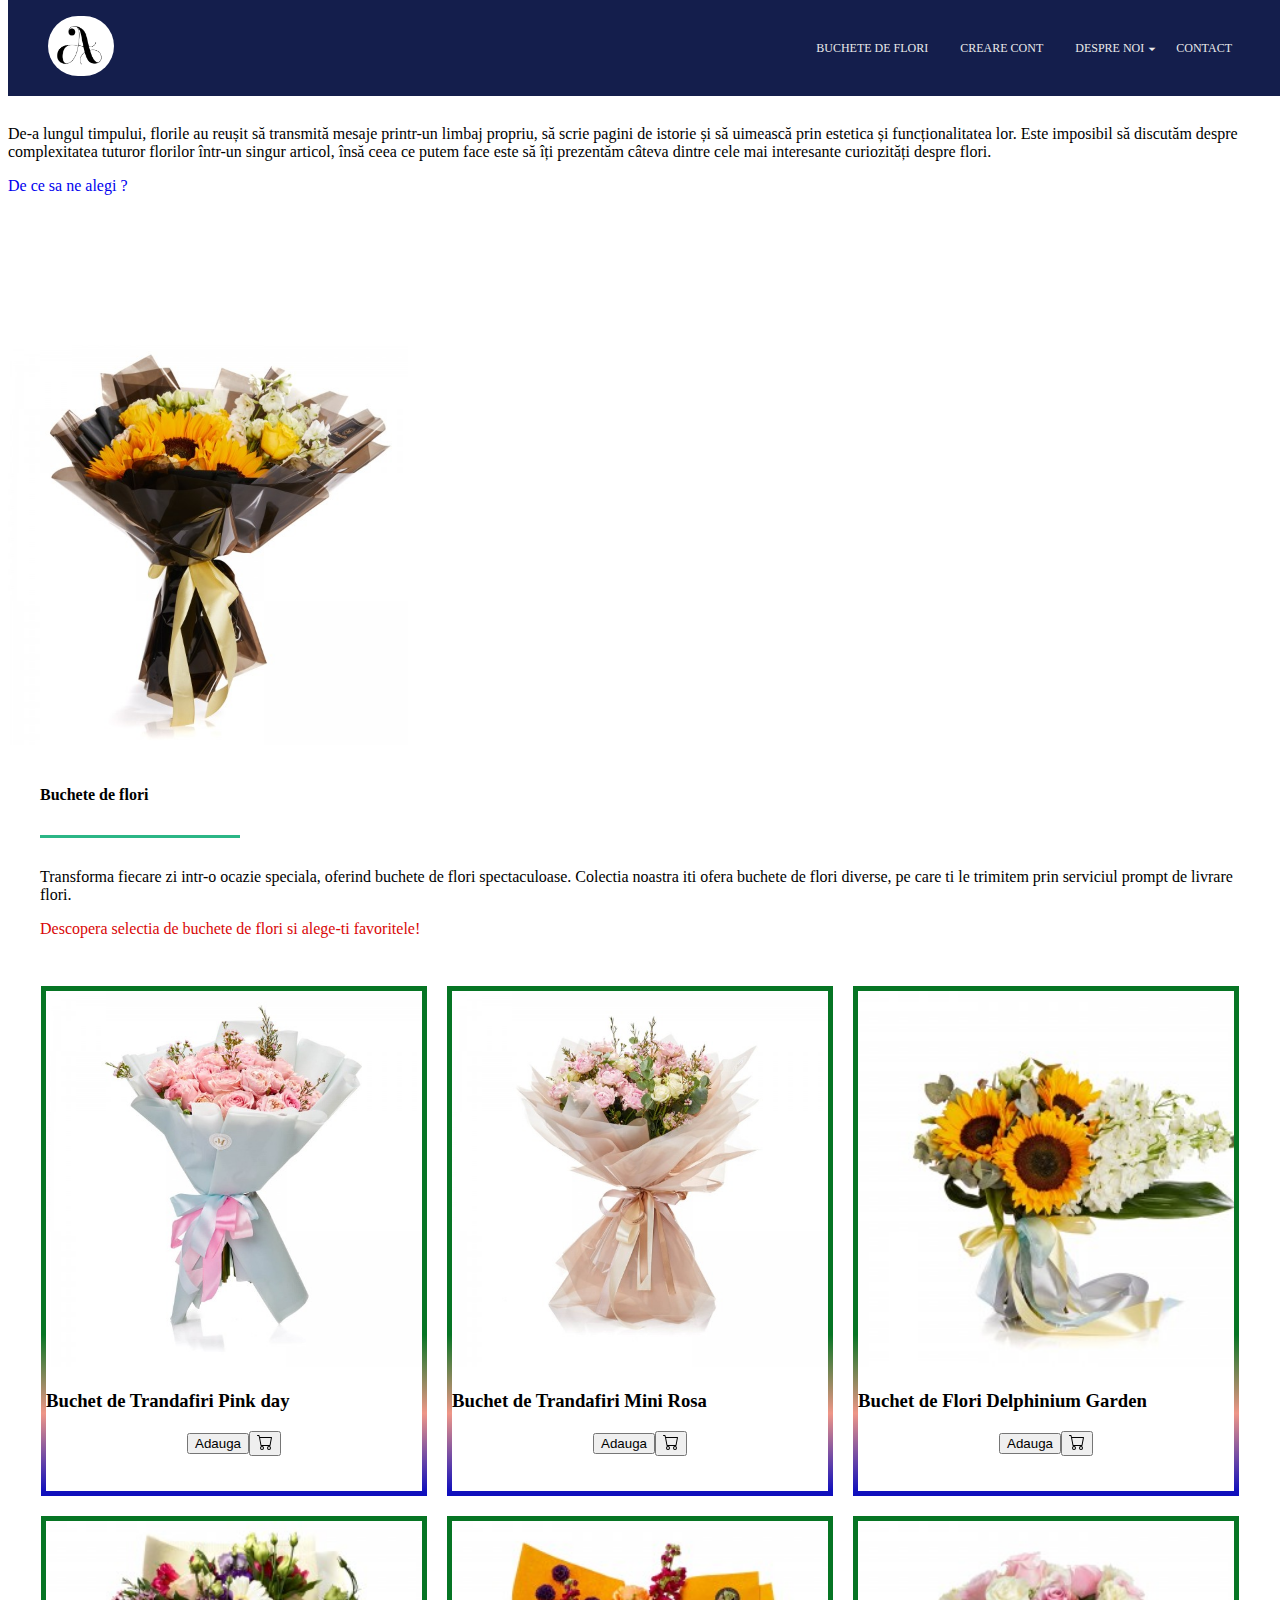
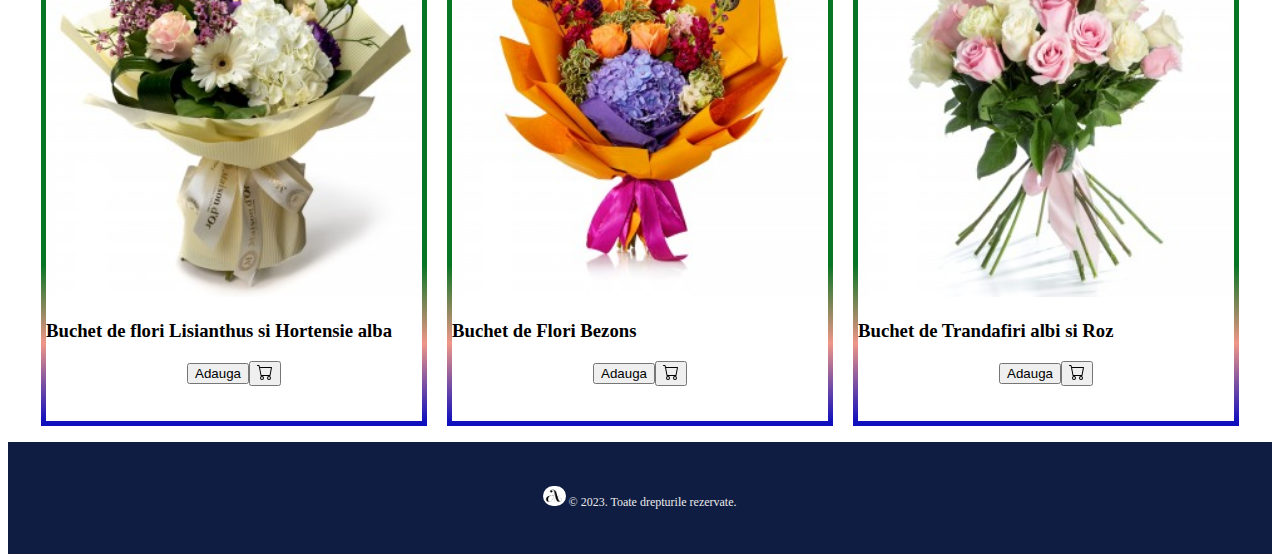
<file: index.html>
<!DOCTYPE html>
<html lang="en">
  <head>
    <meta charset="UTF-8" />
    <meta name="viewport" content="width=device-width, initial-scale=1.0" />
    <link
      href="https://cdn.jsdelivr.net/npm/bootstrap@5.3.0/dist/css/bootstrap.min.css"
      rel="stylesheet"
      integrity="sha384-9ndCyUaIbzAi2FUVXJi0CjmCapSmO7SnpJef0486qhLnuZ2cdeRhO02iuK6FUUVM"
      crossorigin="anonymous"
    />

    <link
      href="https://fonts.googleapis.com/icon?family=Material+Icons"
      rel="stylesheet"
    />
<!--favicon-->
    <link rel="icon" href="./assets/logo.png" />

    <link rel="stylesheet" href="./styles/main.css" />
    <link rel="stylesheet" href="./styles/home.css" />

    <title>Ally</title>
  </head>
  <body>
    <nav>
      <div class="custom-container">
      
        <a href="index.html" class="logo-link">
          <img class="logo" src="assets/logo.png" alt="logo" />
        </a>
        <div class="menu-icon-container">
          <!-- Iconita de meniu + checkbox-ul sunt pentru mobile. -->
          <span class="material-icons menu-icon"> menu </span>
          <input type="checkbox" />
          <ul>
            <li>
              <a href="pages/flori.html"> Buchete de flori </a>
            </li>
            <li>
              <a href="pages/registration.php"> Creare Cont </a>
            </li>
            <li class="about-us">
              <a href="pages/about.html">
                Despre Noi
                <!-- Iconita luata de pe Material Icons. -->
                <span class="material-icons arrow-down-icon">
                  arrow_drop_down
                </span>
              </a>
              <!-- Submeniul afisat la hover pe "Despre noi" -->
              <div class="submenu">
                <a href="index.html">Flori</a>
                <a href="pages/about.html">Despre Noi</a>
              </div>
            </li>
            <li>
              <a href="pages/contact.html"> Contact </a>
            </li>
          </ul>
        </div>
      </div>
    </nav>
  
    <section id="intro" class="mb-5">
        <div
          class="container-lg vh-100 d-flex justify-content-center align-items-center"
        >
          <div class="row justify-content-between align-items-center">
            <div class="col-md-6 text-center text-md-start">
              <h1>
                <div class="display-2 ">Floraria Ally</div>
                <div class="divider"></div>
                
                
                </h1>
                <p class="lead -my-4 ">De-a lungul timpului, florile au reușit să transmită mesaje
                   printr-un limbaj propriu, să scrie pagini de istorie și să uimească prin estetica și 
                   funcționalitatea lor. Este imposibil să discutăm despre complexitatea tuturor florilor
                    într-un singur articol, însă ceea ce putem face este să îți prezentăm câteva dintre cele
                     mai interesante curiozități despre flori.

                </p>

                <a href="./pages/about.html" class="btn rounded-pill px-5">
                De ce sa ne alegi ?</a>
            </div>
            <div class="col-md-6 text-center d-none d-md-block">
              <img class="img-fluid" 
              src="./assets/buchet-de-flori-cu-trandafiri-si-floarea-soarelui.jpg" alt="hero-img" >
            </div>
          </div>
        </div>
        
    </section>
    <section id="buchete-flori mt-5 mb-5">
        <div
          class="custom-container courses-calendar-header text-start text-md-center"
        >
          <h4 class="display-4 ">Buchete de flori</h4>
          <div class="divider"></div>
          <p class="text-muted">
           Transforma fiecare zi intr-o ocazie speciala, oferind buchete de flori spectaculoase. 
           Colectia noastra iti ofera buchete de flori diverse, pe care ti le trimitem prin serviciul prompt de livrare flori.<br>
           <p class="color">Descopera selectia de buchete de flori si alege-ti favoritele!</p>
          </p>
        </div>

        <div class="custom-container buchete-flori-wrapper">
          <article class="buchete-flori p-2">
            <img  class="flori"src="./assets/buchet-de-trandafiri-pink-day.jpg" alt="flori">
            <h3 class="mb-4 text-center">Buchet de Trandafiri Pink day</h3>
            <div class="details mb-4">
            <button type="button" class="btn btn-light">Adauga</button>
            <button type="button" class="btn btn-success"><svg xmlns="http://www.w3.org/2000/svg" width="16" height="16" fill="currentColor" class="bi bi-cart" viewBox="0 0 16 16">
                <path d="M0 1.5A.5.5 0 0 1 .5 1H2a.5.5 0 0 1 .485.379L2.89 3H14.5a.5.5 0 0 1 .491.592l-1.5 8A.5.5 0 0 1 13 12H4a.5.5 0 0 1-.491-.408L2.01 3.607 1.61 2H.5a.5.5 0 0 1-.5-.5zM3.102 4l1.313 7h8.17l1.313-7H3.102zM5 12a2 2 0 1 0 0 4 2 2 0 0 0 0-4zm7 0a2 2 0 1 0 0 4 2 2 0 0 0 0-4zm-7 1a1 1 0 1 1 0 2 1 1 0 0 1 0-2zm7 0a1 1 0 1 1 0 2 1 1 0 0 1 0-2z"/>
              </svg></button>
              
            </div>
            <div class="ending mt-4"></div>
          </article>

          <article class="buchete-flori p-2">
            <img  class="flori"src="./assets/2.jpg" alt="flori">
            <h3 class="mb-4 text-center">Buchet de Trandafiri Mini Rosa</h3>
            <div class="details mb-4">
        <button type="button" class="btn btn-light">Adauga</button>
            <button type="button" class="btn btn-success"><svg xmlns="http://www.w3.org/2000/svg" width="16" height="16" fill="currentColor" class="bi bi-cart" viewBox="0 0 16 16">
                <path d="M0 1.5A.5.5 0 0 1 .5 1H2a.5.5 0 0 1 .485.379L2.89 3H14.5a.5.5 0 0 1 .491.592l-1.5 8A.5.5 0 0 1 13 12H4a.5.5 0 0 1-.491-.408L2.01 3.607 1.61 2H.5a.5.5 0 0 1-.5-.5zM3.102 4l1.313 7h8.17l1.313-7H3.102zM5 12a2 2 0 1 0 0 4 2 2 0 0 0 0-4zm7 0a2 2 0 1 0 0 4 2 2 0 0 0 0-4zm-7 1a1 1 0 1 1 0 2 1 1 0 0 1 0-2zm7 0a1 1 0 1 1 0 2 1 1 0 0 1 0-2z"/>
              </svg></button>
            </div>
            <div class="ending mt-4"></div>
          </article>

          <article class="buchete-flori p-2">
             <img  class="flori"src="./assets/3.jpg" alt="flori">
            <h3 class="mb-4 text-center">Buchet de Flori Delphinium Garden</h3>
            <div class="details mb-4">
              
              <button type="button" class="btn btn-light">Adauga</button>
            <button type="button" class="btn btn-success"><svg xmlns="http://www.w3.org/2000/svg" width="16" height="16" fill="currentColor" class="bi bi-cart" viewBox="0 0 16 16">
                <path d="M0 1.5A.5.5 0 0 1 .5 1H2a.5.5 0 0 1 .485.379L2.89 3H14.5a.5.5 0 0 1 .491.592l-1.5 8A.5.5 0 0 1 13 12H4a.5.5 0 0 1-.491-.408L2.01 3.607 1.61 2H.5a.5.5 0 0 1-.5-.5zM3.102 4l1.313 7h8.17l1.313-7H3.102zM5 12a2 2 0 1 0 0 4 2 2 0 0 0 0-4zm7 0a2 2 0 1 0 0 4 2 2 0 0 0 0-4zm-7 1a1 1 0 1 1 0 2 1 1 0 0 1 0-2zm7 0a1 1 0 1 1 0 2 1 1 0 0 1 0-2z"/>
              </svg></button>
            </div>
            <div class="ending mt-4"></div>
          </article>

          <article class="buchete-flori p-2">
            <img  class="flori"src="./assets/4.jpg" alt="flori">
            <h3 class="mb-4 text-center">Buchet de flori Lisianthus si Hortensie alba</h3>
            <div class="details mb-4">
              <button type="button" class="btn btn-light">Adauga</button>
            <button type="button" class="btn btn-success"><svg xmlns="http://www.w3.org/2000/svg" width="16" height="16" fill="currentColor" class="bi bi-cart" viewBox="0 0 16 16">
                <path d="M0 1.5A.5.5 0 0 1 .5 1H2a.5.5 0 0 1 .485.379L2.89 3H14.5a.5.5 0 0 1 .491.592l-1.5 8A.5.5 0 0 1 13 12H4a.5.5 0 0 1-.491-.408L2.01 3.607 1.61 2H.5a.5.5 0 0 1-.5-.5zM3.102 4l1.313 7h8.17l1.313-7H3.102zM5 12a2 2 0 1 0 0 4 2 2 0 0 0 0-4zm7 0a2 2 0 1 0 0 4 2 2 0 0 0 0-4zm-7 1a1 1 0 1 1 0 2 1 1 0 0 1 0-2zm7 0a1 1 0 1 1 0 2 1 1 0 0 1 0-2z"/>
              </svg></button>
            </div>
            <div class="ending mt-4"></div>
          </article>

          <article class="buchete-flori p-2">
            <img  class="flori"src="./assets/5.jpg" alt="flori">
            <h3 class="mb-4 text-center">Buchet de Flori Bezons</h3>
            <div class="details mb-4">
             <button type="button" class="btn btn-light">Adauga</button>
            <button type="button" class="btn btn-success"><svg xmlns="http://www.w3.org/2000/svg" width="16" height="16" fill="currentColor" class="bi bi-cart" viewBox="0 0 16 16">
                <path d="M0 1.5A.5.5 0 0 1 .5 1H2a.5.5 0 0 1 .485.379L2.89 3H14.5a.5.5 0 0 1 .491.592l-1.5 8A.5.5 0 0 1 13 12H4a.5.5 0 0 1-.491-.408L2.01 3.607 1.61 2H.5a.5.5 0 0 1-.5-.5zM3.102 4l1.313 7h8.17l1.313-7H3.102zM5 12a2 2 0 1 0 0 4 2 2 0 0 0 0-4zm7 0a2 2 0 1 0 0 4 2 2 0 0 0 0-4zm-7 1a1 1 0 1 1 0 2 1 1 0 0 1 0-2zm7 0a1 1 0 1 1 0 2 1 1 0 0 1 0-2z"/>
              </svg></button>
            </div>
            <div class="ending mt-4"></div>
          </article>

          <article class="buchete-flori p-2">
            <img  class="flori"src="./assets/6.jpg" alt="flori">
            <h3 class="mb-4 text-center ">Buchet de Trandafiri albi si Roz</h3>
            <div class="details mb-4">
            <button type="button" class="btn btn-light">Adauga</button>
            <button type="button" class="btn btn-success"><svg xmlns="http://www.w3.org/2000/svg" width="16" height="16" fill="currentColor" class="bi bi-cart" viewBox="0 0 16 16">
                <path d="M0 1.5A.5.5 0 0 1 .5 1H2a.5.5 0 0 1 .485.379L2.89 3H14.5a.5.5 0 0 1 .491.592l-1.5 8A.5.5 0 0 1 13 12H4a.5.5 0 0 1-.491-.408L2.01 3.607 1.61 2H.5a.5.5 0 0 1-.5-.5zM3.102 4l1.313 7h8.17l1.313-7H3.102zM5 12a2 2 0 1 0 0 4 2 2 0 0 0 0-4zm7 0a2 2 0 1 0 0 4 2 2 0 0 0 0-4zm-7 1a1 1 0 1 1 0 2 1 1 0 0 1 0-2zm7 0a1 1 0 1 1 0 2 1 1 0 0 1 0-2z"/>
              </svg></button>
            </div>
            <div class="ending mt-4"></div>
          </article>
        </div>
    </section>


    <footer>
      <div class="custom-container">
        <p>
          <img class="logo1" src="./assets/logo.png" alt="logo">
          
          © 2023. Toate drepturile rezervate.</p>
      </div>
    </footer>
<script>
  let slideIndex = 0;
showSlides();

function showSlides() {
  let i;
  let slides = document.getElementsByClassName("mySlides");
  for (i = 0; i < slides.length; i++) {
    slides[i].style.display = "none";
  }
  slideIndex++;
  if (slideIndex > slides.length) {slideIndex = 1}
  slides[slideIndex-1].style.display = "block";
  setTimeout(showSlides, 2000); // Change image every 2 seconds
}
</script>
    <script
      src="https://cdn.jsdelivr.net/npm/bootstrap@5.3.0/dist/js/bootstrap.bundle.min.js"
      integrity="sha384-geWF76RCwLtnZ8qwWowPQNguL3RmwHVBC9FhGdlKrxdiJJigb/j/68SIy3Te4Bkz"
      crossorigin="anonymous"
    ></script>
  </body>
</html>
</file>
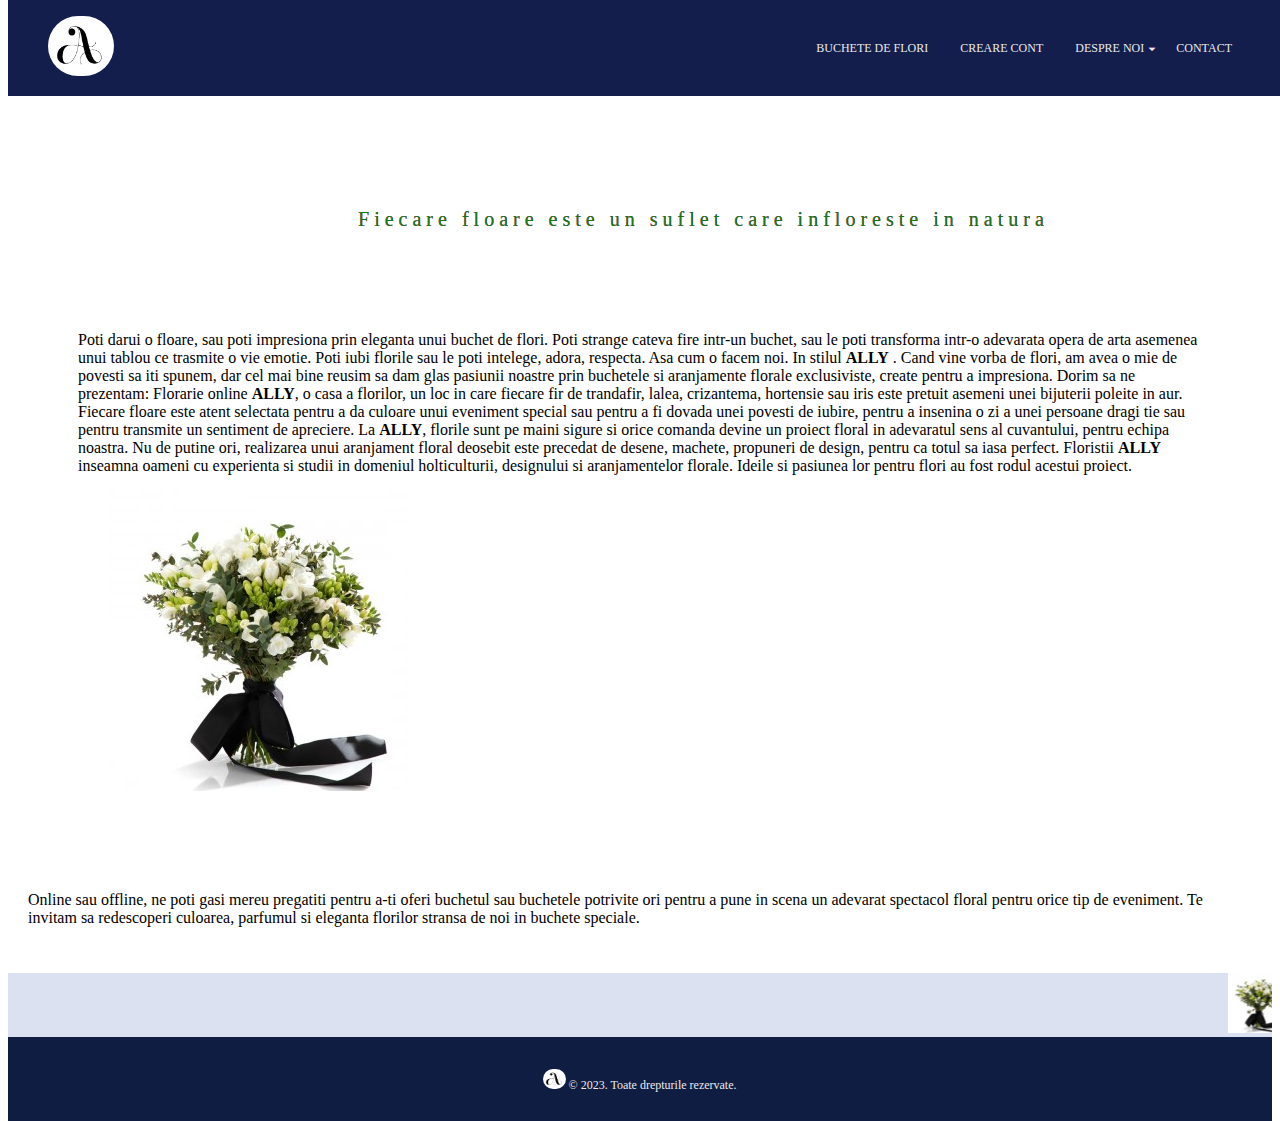
<file: pages/about.html>
<!DOCTYPE html>
<html lang="en">
  <head>
    <meta charset="UTF-8" />
    <meta name="viewport" content="width=device-width, initial-scale=1.0" />
    <link
      href="https://cdn.jsdelivr.net/npm/bootstrap@5.3.0/dist/css/bootstrap.min.css"
      rel="stylesheet"
      integrity="sha384-9ndCyUaIbzAi2FUVXJi0CjmCapSmO7SnpJef0486qhLnuZ2cdeRhO02iuK6FUUVM"
      crossorigin="anonymous"
    />

    <link
      href="https://fonts.googleapis.com/icon?family=Material+Icons"
      rel="stylesheet"
    />
    <!--favicon-->
    <link rel="icon" href="../assets/logo.png" />

    <link rel="stylesheet" href="../styles/main.css" />
    <link rel="stylesheet" href="../styles/home.css" />
    <link rel="stylesheet" href="../styles/about.css" />

    <title>Ally</title>
  </head>
  <body>
    <nav>
      <div class="custom-container">
        <a href="../index.html" class="logo-link">
          <img class="logo" src="../assets/logo.png" alt="logo" />
        </a>
        <div class="menu-icon-container">
        
          <span class="material-icons menu-icon"> menu </span>
          <input type="checkbox" />
          <ul>
            <li>
              <a href="../pages/flori.html"> Buchete de flori </a>
            </li>
            <li>
              <a href="../pages/registration.php"> Creare Cont </a>
            </li>
            <li class="about-us">
              <a href="../pages/about.html">
                Despre Noi
                
                <span class="material-icons arrow-down-icon">
                  arrow_drop_down
                </span>
              </a>
            
              <div class="submenu">
                <a href="../index.html">Flori</a>
                <a href="../pages/about.html">Despre Noi</a>
              </div>
            </li>
            <li>
              <a href="../pages/contact.html"> Contact </a>
            </li>
          </ul>
        </div>
      </div>
    </nav>
    <section>

      <div class="spa">
       <span>F</span>
       <span>i</span>
       <span>e</span>
       <span>c</span>
       <span>a</span>
       <span>r</span>
       <span>e</span>
       
       <span>&nbsp;</span>
       <span>f</span>
       <span>l</span>
       <span>o</span>
       <span>a</span>
       <span>r</span>
       <span>e</span>
      
       <span>&nbsp;</span>
       <span>e</span>
       <span>s</span>
       <span>t</span>
       <span>e</span>
       
       <span>&nbsp;</span>
       <span>u</span>
       <span>n</span>

       <span>&nbsp;</span>
       <span>s</span>
       <span>u</span>
       <span>f</span>
       <span>l</span>
       <span>e</span>
       <span>t</span>

       <span>&nbsp;</span>
       <span>c</span>
       <span>a</span>
       <span>r</span>
       <span>e</span>

       <span>&nbsp;</span>
       <span>i</span>
       <span>n</span>
       <span>f</span>
       <span>l</span>
       <span>o</span>
       <span>r</span>
       <span>e</span>
       <span>s</span>
       <span>t</span>
       <span>e</span>
      <span>&nbsp;</span>

       <span>i</span>
       <span>n</span>
       <span>&nbsp;</span>
       <span>n</span>
       <span>a</span>
       <span>t</span>
       <span>u</span>
       <span>r</span>
       <span>a</span>
      </div>
  <div class="row">
    <div class="col-sm">
     <p class="pot" >
            Poti darui o floare, sau poti impresiona prin eleganta unui buchet de
            flori. Poti strange cateva fire intr-un buchet, sau le poti transforma
            intr-o adevarata opera de arta asemenea unui tablou ce trasmite o vie
            emotie. Poti iubi florile sau le poti intelege, adora, respecta. Asa cum
            o facem noi. In stilul <b> ALLY</b> . Cand vine vorba de flori, am avea o
            mie de povesti sa iti spunem, dar cel mai bine reusim sa dam glas
            pasiunii noastre prin buchetele si aranjamente florale exclusiviste,
            create pentru a impresiona. Dorim sa ne prezentam: Florarie online
          <b>ALLY</b>, o casa a florilor, un loc in care fiecare fir de trandafir,
            lalea, crizantema, hortensie sau iris este pretuit asemeni unei
            bijuterii poleite in aur. Fiecare floare este atent selectata pentru a
            da culoare unui eveniment special sau pentru a fi dovada unei povesti de
            iubire, pentru a insenina o zi a unei persoane dragi tie sau pentru
            transmite un sentiment de apreciere. La <b>ALLY</b>, florile sunt pe
            maini sigure si orice comanda devine un proiect floral in adevaratul
            sens al cuvantului, pentru echipa noastra. Nu de putine ori, realizarea
            unui aranjament floral deosebit este precedat de desene, machete,
            propuneri de design, pentru ca totul sa iasa perfect. Floristii <b>ALLY</b> 
            inseamna oameni cu experienta si studii in domeniul
            holticulturii, designului si aranjamentelor florale. Ideile si pasiunea
            lor pentru flori au fost rodul acestui proiect.
          </p>
    </div>
    <div class="col-sm">
      <img class="fll" src="../assets/17.jpg" alt="flori" >
    </div>
    
  </div>
</div>
      
    
      <div class="onn">
        <p>Online sau offline, ne poti gasi mereu pregatiti pentru a-ti oferi buchetul sau buchetele potrivite ori
           pentru a pune in scena un adevarat spectacol floral pentru orice tip de eveniment.
      Te invitam sa redescoperi culoarea, parfumul si eleganta florilor stransa de noi in buchete speciale.</p>
      </div>
    </div>
    </section>



    <footer>
      <div class="custom-containerr">
       <font color="WHITE"><marquee direction="left " style="background-color: #dce1f1">
          <img  class="fl" src="../assets/17.jpg" alt="flori">
         Zambete si FLori
           <img  class="fl" src="../assets/18.jpg" alt="flori"> Zambete si FLori
         <img  class="fl" src="../assets/19.jpg" alt="flori"> Va multumim ca ne-ati ales!
        </div>
    
    </marquee>
        <p>
          <img class="logo1" src="../assets/logo.png" alt="logo" />

          © 2023. Toate drepturile rezervate.
        </p>
      </div>
    </footer>
    <script
      src="https://cdn.jsdelivr.net/npm/bootstrap@5.3.0/dist/js/bootstrap.bundle.min.js"
      integrity="sha384-geWF76RCwLtnZ8qwWowPQNguL3RmwHVBC9FhGdlKrxdiJJigb/j/68SIy3Te4Bkz"
      crossorigin="anonymous"
    ></script>
  </body>
</html>
</file>
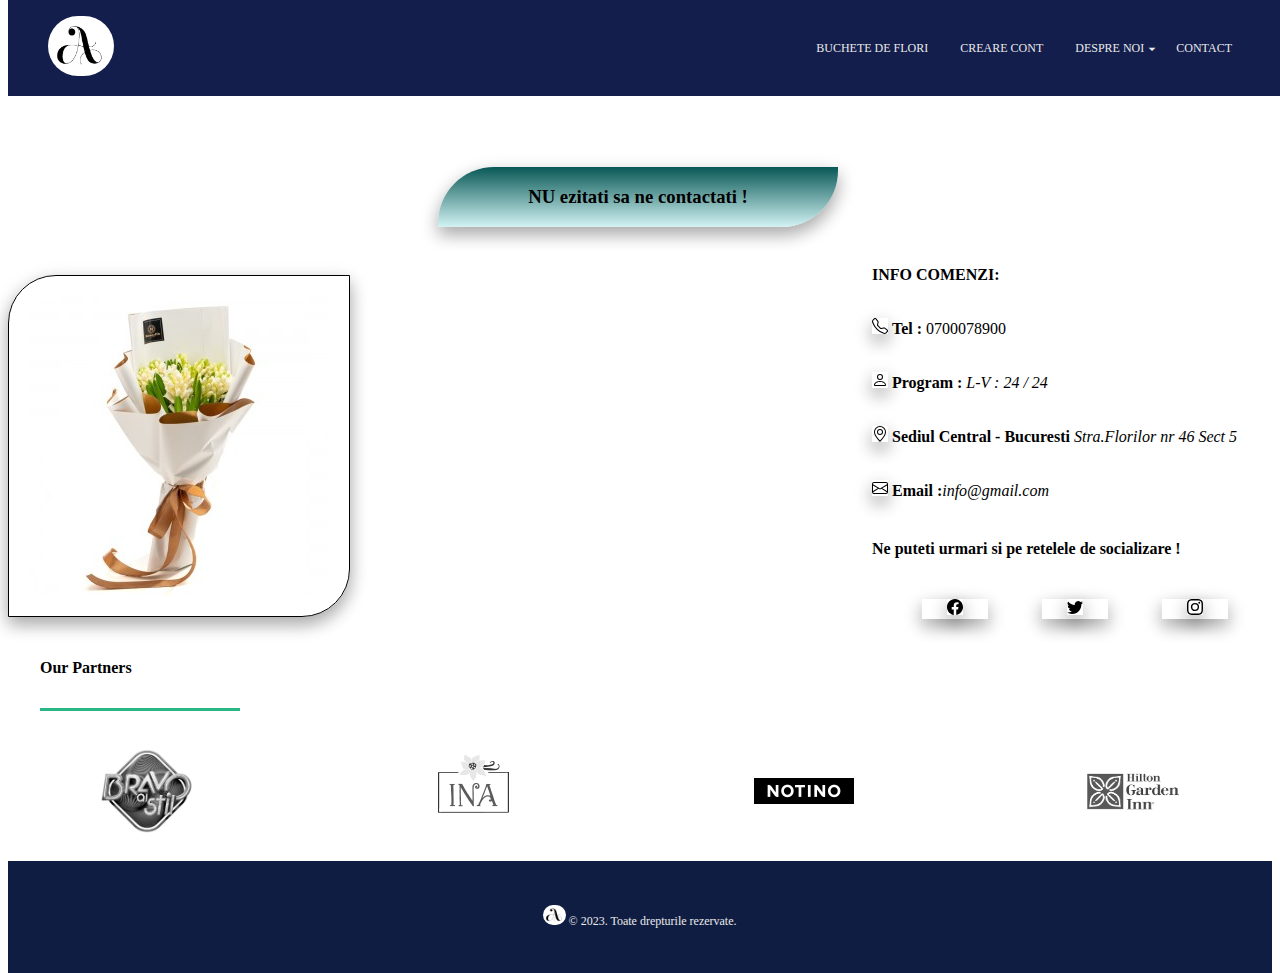
<file: pages/contact.html>
<!DOCTYPE html>
<html lang="en">
  <head>
    <meta charset="UTF-8" />
    <meta name="viewport" content="width=device-width, initial-scale=1.0" />
    <link
      href="https://cdn.jsdelivr.net/npm/bootstrap@5.3.0/dist/css/bootstrap.min.css"
      rel="stylesheet"
      integrity="sha384-9ndCyUaIbzAi2FUVXJi0CjmCapSmO7SnpJef0486qhLnuZ2cdeRhO02iuK6FUUVM"
      crossorigin="anonymous"
    />

    <link
      href="https://fonts.googleapis.com/icon?family=Material+Icons"
      rel="stylesheet"
    />
    <!--favicon-->
    <link rel="icon" href="../assets/logo.png" />

    <link rel="stylesheet" href="../styles/main.css" />
    <link rel="stylesheet" href="../styles/home.css" />
    <link rel="stylesheet" href="../styles/contact.css" />

    <title>Ally</title>
  </head>
  <body>
    <nav>
      <div class="custom-container">
        <a href="../index.html" class="logo-link">
          <img class="logo" src="../assets/logo.png" alt="logo" />
        </a>
        <div class="menu-icon-container">
          <!-- Iconita de meniu + checkbox-ul sunt pentru mobile. -->
          <span class="material-icons menu-icon"> menu </span>
          <input type="checkbox" />
          <ul>
            <li>
              <a href="../pages/flori.html"> Buchete de flori </a>
            </li>
            <li>
              <a href="../pages/registration.php"> Creare Cont </a>
            </li>
            <li class="about-us">
              <a href="../pages/about.html">
                Despre Noi
                <!-- Iconita luata de pe Material Icons. -->
                <span class="material-icons arrow-down-icon">
                  arrow_drop_down
                </span>
              </a>
              <!-- Submeniul afisat la hover pe "Despre noi" -->
              <div class="submenu">
                <a href="../index.html">Flori</a>
                <a href="../pages/about.html">Despre Noi</a>
              </div>
            </li>
            <li>
              <a href="../pages/contact.html"> Contact </a>
            </li>
          </ul>
        </div>
      </div>
    </nav>

    <section>
      <div class="container">
      <div class="contact">
        <h3>NU ezitati sa ne contactati !</h3>
        <img class="pcontact" src="../assets/13.jpg" alt="flori" />
      </div>
   
    
      <div class="comm">
        <p><b>INFO COMENZI:</b></p>

        <div class="separator"></div>

        <p>
          <svg
            xmlns="http://www.w3.org/2000/svg"
            width="16"
            height="16"
            fill="currentColor"
            class="bi bi-telephone"
            viewBox="0 0 16 16"
          >
            <path
              d="M3.654 1.328a.678.678 0 0 0-1.015-.063L1.605 2.3c-.483.484-.661 1.169-.45 1.77a17.568 17.568 0 0 0 4.168 6.608 17.569 17.569 0 0 0 6.608 4.168c.601.211 1.286.033 1.77-.45l1.034-1.034a.678.678 0 0 0-.063-1.015l-2.307-1.794a.678.678 0 0 0-.58-.122l-2.19.547a1.745 1.745 0 0 1-1.657-.459L5.482 8.062a1.745 1.745 0 0 1-.46-1.657l.548-2.19a.678.678 0 0 0-.122-.58L3.654 1.328zM1.884.511a1.745 1.745 0 0 1 2.612.163L6.29 2.98c.329.423.445.974.315 1.494l-.547 2.19a.678.678 0 0 0 .178.643l2.457 2.457a.678.678 0 0 0 .644.178l2.189-.547a1.745 1.745 0 0 1 1.494.315l2.306 1.794c.829.645.905 1.87.163 2.611l-1.034 1.034c-.74.74-1.846 1.065-2.877.702a18.634 18.634 0 0 1-7.01-4.42 18.634 18.634 0 0 1-4.42-7.009c-.362-1.03-.037-2.137.703-2.877L1.885.511z"
            />
          </svg>
          <b>Tel :</b> 0700078900
        </p>
        <div class="separator"></div>

        <p>
          <svg
            xmlns="http://www.w3.org/2000/svg"
            width="16"
            height="16"
            fill="currentColor"
            class="bi bi-person"
            viewBox="0 0 16 16"
          >
            <path
              d="M8 8a3 3 0 1 0 0-6 3 3 0 0 0 0 6Zm2-3a2 2 0 1 1-4 0 2 2 0 0 1 4 0Zm4 8c0 1-1 1-1 1H3s-1 0-1-1 1-4 6-4 6 3 6 4Zm-1-.004c-.001-.246-.154-.986-.832-1.664C11.516 10.68 10.289 10 8 10c-2.29 0-3.516.68-4.168 1.332-.678.678-.83 1.418-.832 1.664h10Z"
            />
          </svg>
          <b>Program :</b><i> L-V : 24 / 24 </i>
        </p>
        <div class="separator"></div>
        <!-- <span>Te asigurăm că facem eforturi să procesăm 
              toate comenzile în termen cât mai scurt .</span> -->

        <p>
          <svg
            xmlns="http://www.w3.org/2000/svg"
            width="16"
            height="16"
            fill="currentColor"
            class="bi bi-geo-alt"
            viewBox="0 0 16 16"
          >
            <path
              d="M12.166 8.94c-.524 1.062-1.234 2.12-1.96 3.07A31.493 31.493 0 0 1 8 14.58a31.481 31.481 0 0 1-2.206-2.57c-.726-.95-1.436-2.008-1.96-3.07C3.304 7.867 3 6.862 3 6a5 5 0 0 1 10 0c0 .862-.305 1.867-.834 2.94zM8 16s6-5.686 6-10A6 6 0 0 0 2 6c0 4.314 6 10 6 10z"
            />
            <path
              d="M8 8a2 2 0 1 1 0-4 2 2 0 0 1 0 4zm0 1a3 3 0 1 0 0-6 3 3 0 0 0 0 6z"
            />
          </svg>
          <b>Sediul Central - Bucuresti</b> <i> Stra.Florilor nr 46 Sect 5</i>
        </p>
        <div class="separator"></div>
        <p>
          <svg
            xmlns="http://www.w3.org/2000/svg"
            width="16"
            height="16"
            fill="currentColor"
            class="bi bi-envelope"
            viewBox="0 0 16 16"
          >
            <path
              d="M0 4a2 2 0 0 1 2-2h12a2 2 0 0 1 2 2v8a2 2 0 0 1-2 2H2a2 2 0 0 1-2-2V4Zm2-1a1 1 0 0 0-1 1v.217l7 4.2 7-4.2V4a1 1 0 0 0-1-1H2Zm13 2.383-4.708 2.825L15 11.105V5.383Zm-.034 6.876-5.64-3.471L8 9.583l-1.326-.795-5.64 3.47A1 1 0 0 0 2 13h12a1 1 0 0 0 .966-.741ZM1 11.105l4.708-2.897L1 5.383v5.722Z"
            />
          </svg>
          <b> Email :</b><i>info@gmail.com </i>
        </p>

        <div class="separator"></div>
        <div class="insta">
          <h4>Ne puteti urmari si pe retelele de socializare !</h4>
          <ul>
            <li>
              <svg
                xmlns="http://www.w3.org/2000/svg"
                width="16"
                height="16"
                fill="currentColor"
                class="bi bi-facebook"
                viewBox="0 0 16 16"
              >
                <path
                  d="M16 8.049c0-4.446-3.582-8.05-8-8.05C3.58 0-.002 3.603-.002 8.05c0 4.017 2.926 7.347 6.75 7.951v-5.625h-2.03V8.05H6.75V6.275c0-2.017 1.195-3.131 3.022-3.131.876 0 1.791.157 1.791.157v1.98h-1.009c-.993 0-1.303.621-1.303 1.258v1.51h2.218l-.354 2.326H9.25V16c3.824-.604 6.75-3.934 6.75-7.951z"
                />
              </svg>
            </li>
            <li>
              <svg
                xmlns="http://www.w3.org/2000/svg"
                width="16"
                height="16"
                fill="currentColor"
                class="bi bi-twitter"
                viewBox="0 0 16 16"
              >
                <path
                  d="M5.026 15c6.038 0 9.341-5.003 9.341-9.334 0-.14 0-.282-.006-.422A6.685 6.685 0 0 0 16 3.542a6.658 6.658 0 0 1-1.889.518 3.301 3.301 0 0 0 1.447-1.817 6.533 6.533 0 0 1-2.087.793A3.286 3.286 0 0 0 7.875 6.03a9.325 9.325 0 0 1-6.767-3.429 3.289 3.289 0 0 0 1.018 4.382A3.323 3.323 0 0 1 .64 6.575v.045a3.288 3.288 0 0 0 2.632 3.218 3.203 3.203 0 0 1-.865.115 3.23 3.23 0 0 1-.614-.057 3.283 3.283 0 0 0 3.067 2.277A6.588 6.588 0 0 1 .78 13.58a6.32 6.32 0 0 1-.78-.045A9.344 9.344 0 0 0 5.026 15z"
                />
              </svg>
            </li>
            <li>
              <svg
                xmlns="http://www.w3.org/2000/svg"
                width="16"
                height="16"
                fill="currentColor"
                class="bi bi-instagram"
                viewBox="0 0 16 16"
              >
                <path
                  d="M8 0C5.829 0 5.556.01 4.703.048 3.85.088 3.269.222 2.76.42a3.917 3.917 0 0 0-1.417.923A3.927 3.927 0 0 0 .42 2.76C.222 3.268.087 3.85.048 4.7.01 5.555 0 5.827 0 8.001c0 2.172.01 2.444.048 3.297.04.852.174 1.433.372 1.942.205.526.478.972.923 1.417.444.445.89.719 1.416.923.51.198 1.09.333 1.942.372C5.555 15.99 5.827 16 8 16s2.444-.01 3.298-.048c.851-.04 1.434-.174 1.943-.372a3.916 3.916 0 0 0 1.416-.923c.445-.445.718-.891.923-1.417.197-.509.332-1.09.372-1.942C15.99 10.445 16 10.173 16 8s-.01-2.445-.048-3.299c-.04-.851-.175-1.433-.372-1.941a3.926 3.926 0 0 0-.923-1.417A3.911 3.911 0 0 0 13.24.42c-.51-.198-1.092-.333-1.943-.372C10.443.01 10.172 0 7.998 0h.003zm-.717 1.442h.718c2.136 0 2.389.007 3.232.046.78.035 1.204.166 1.486.275.373.145.64.319.92.599.28.28.453.546.598.92.11.281.24.705.275 1.485.039.843.047 1.096.047 3.231s-.008 2.389-.047 3.232c-.035.78-.166 1.203-.275 1.485a2.47 2.47 0 0 1-.599.919c-.28.28-.546.453-.92.598-.28.11-.704.24-1.485.276-.843.038-1.096.047-3.232.047s-2.39-.009-3.233-.047c-.78-.036-1.203-.166-1.485-.276a2.478 2.478 0 0 1-.92-.598 2.48 2.48 0 0 1-.6-.92c-.109-.281-.24-.705-.275-1.485-.038-.843-.046-1.096-.046-3.233 0-2.136.008-2.388.046-3.231.036-.78.166-1.204.276-1.486.145-.373.319-.64.599-.92.28-.28.546-.453.92-.598.282-.11.705-.24 1.485-.276.738-.034 1.024-.044 2.515-.045v.002zm4.988 1.328a.96.96 0 1 0 0 1.92.96.96 0 0 0 0-1.92zm-4.27 1.122a4.109 4.109 0 1 0 0 8.217 4.109 4.109 0 0 0 0-8.217zm0 1.441a2.667 2.667 0 1 1 0 5.334 2.667 2.667 0 0 1 0-5.334z"
                />
              </svg>
            </li>
          </ul>
        </div>
      </div>
      </div>
    </section>
    <section id="partners " class="mt5 mb-5">
         <div class="custom-container partners-header text-start text-md-center">
            <h4 class="display-4">  Our Partners</h4>
            <div class="divider"></div>
          </div>
          <div clas="custom-container">
            <div class="partners-wrapper">
              <div class="partner" >
                <img src="../assets/partener1.jpg" alt="partener">
              </div>
              <div class="partner">
              <img src="../assets/partener2.png" alt="partener" />
            </div>
            <div class="partner">
              <img src="../assets/partener3.jpg" alt="partener" />
            </div>
            <div class="partner">
              <img src="../assets/partener4.png" alt="partener" />
            </div>
            

            </div>
          </div>
          
        </div>


      </section>
    <footer>
      <div class="custom-container">
        <p>
          <img class="logo1" src="../assets/logo.png" alt="logo" />

          © 2023. Toate drepturile rezervate.
        </p>
      </div>
    </footer>

    <script
      src="https://cdn.jsdelivr.net/npm/bootstrap@5.3.0/dist/js/bootstrap.bundle.min.js"
      integrity="sha384-geWF76RCwLtnZ8qwWowPQNguL3RmwHVBC9FhGdlKrxdiJJigb/j/68SIy3Te4Bkz"
      crossorigin="anonymous"
    ></script>
  </body>
</html>
</file>
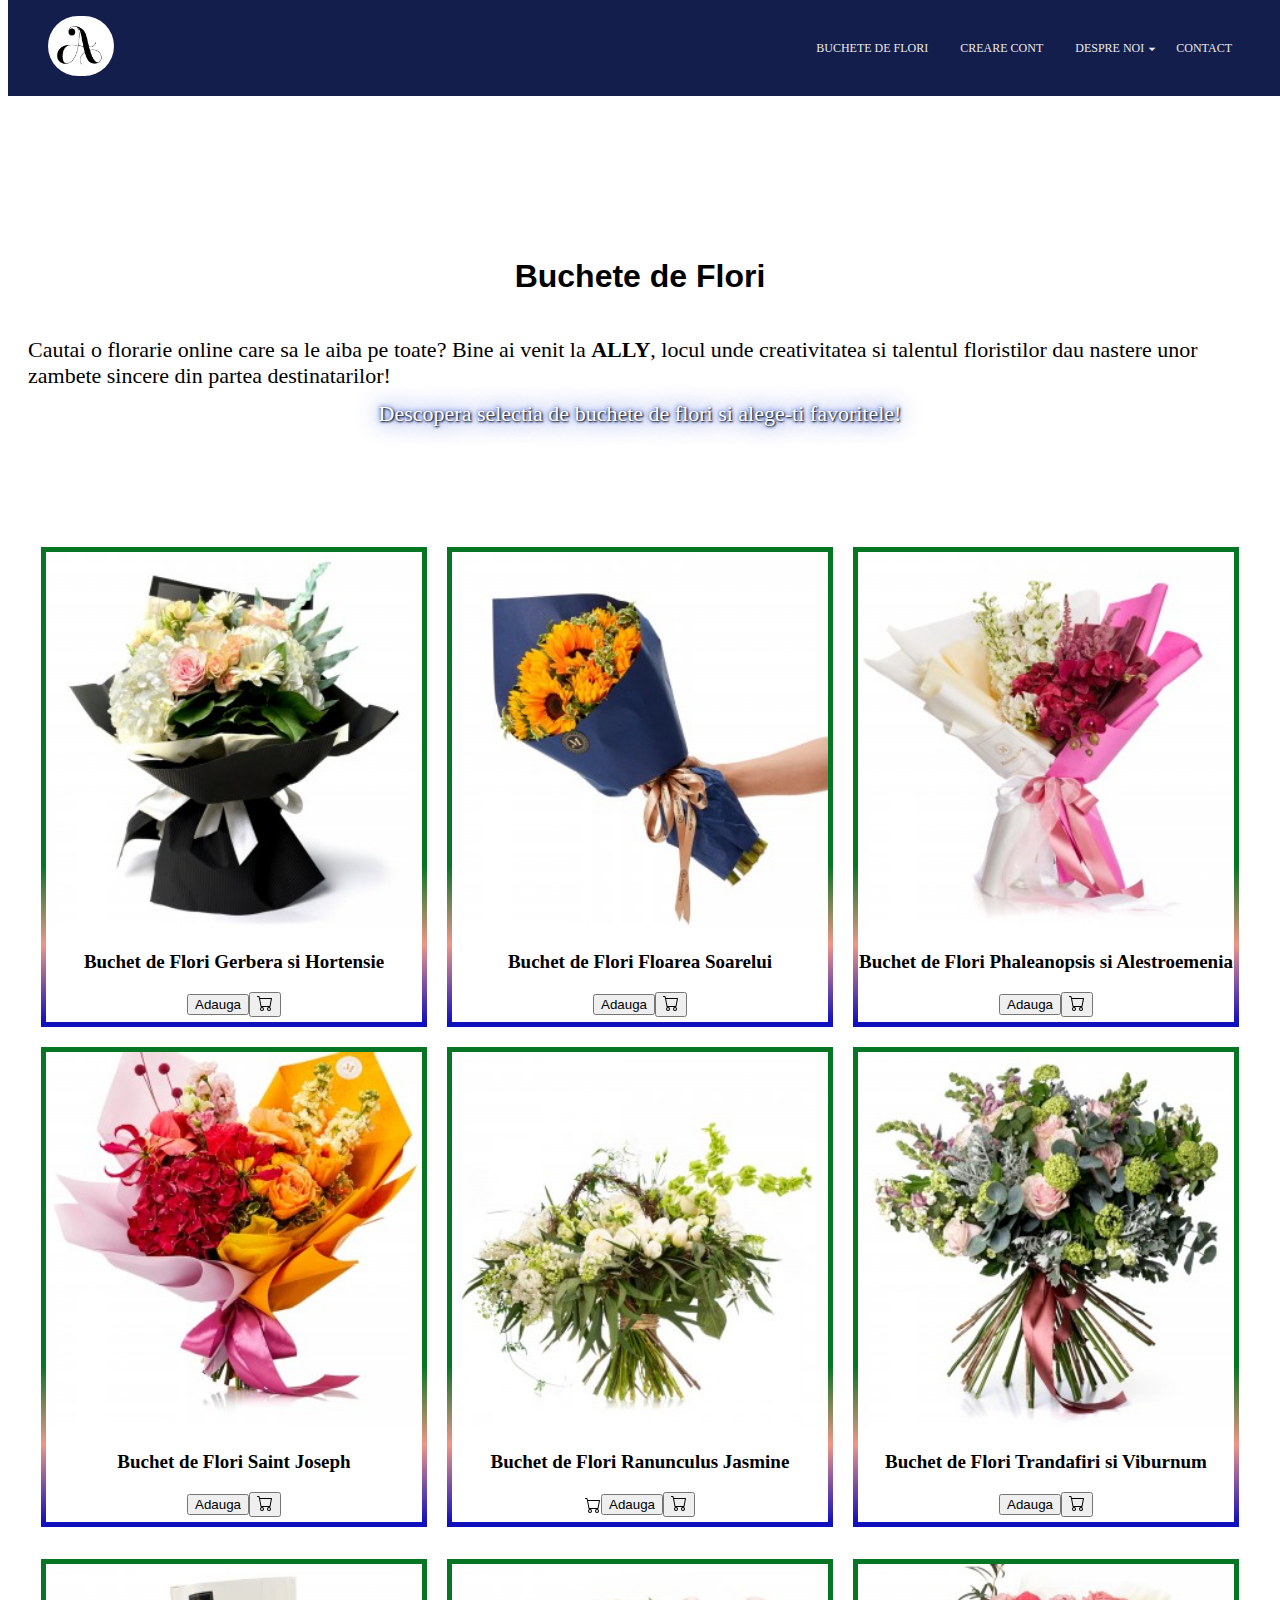
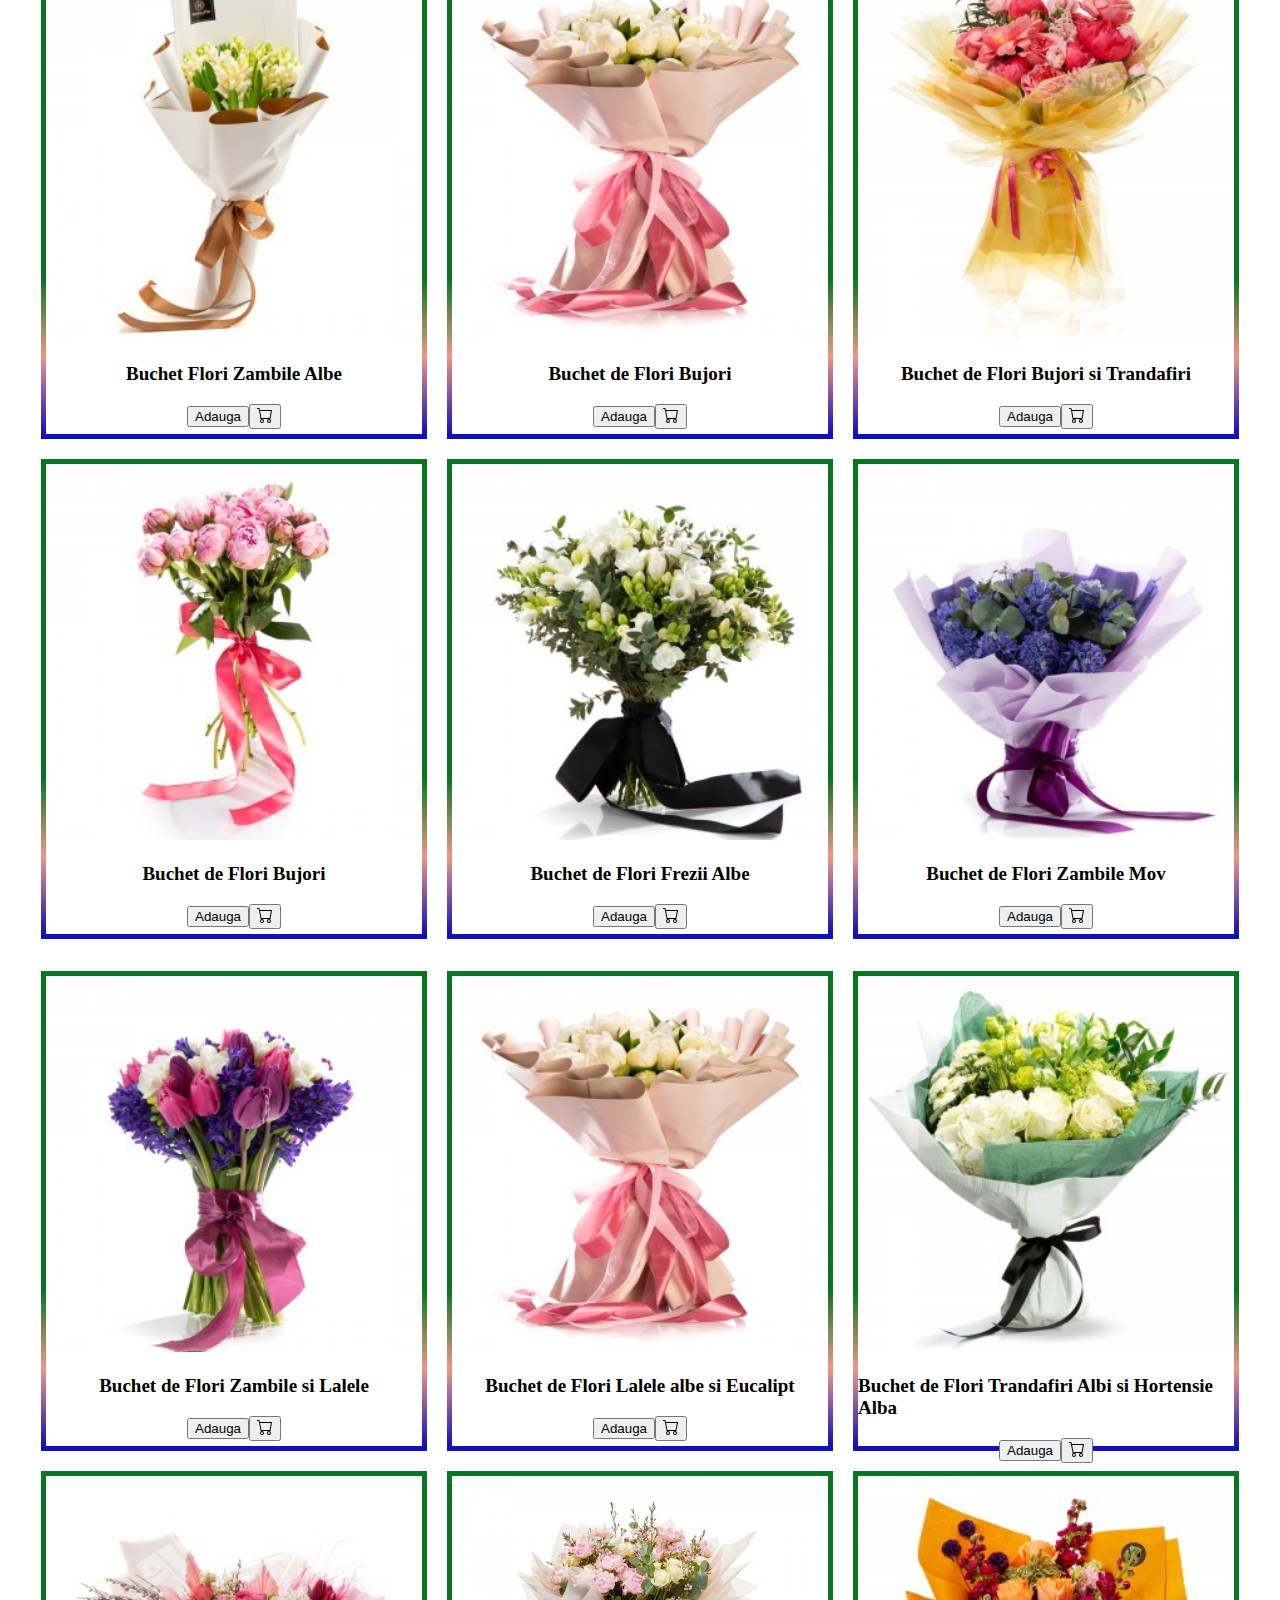
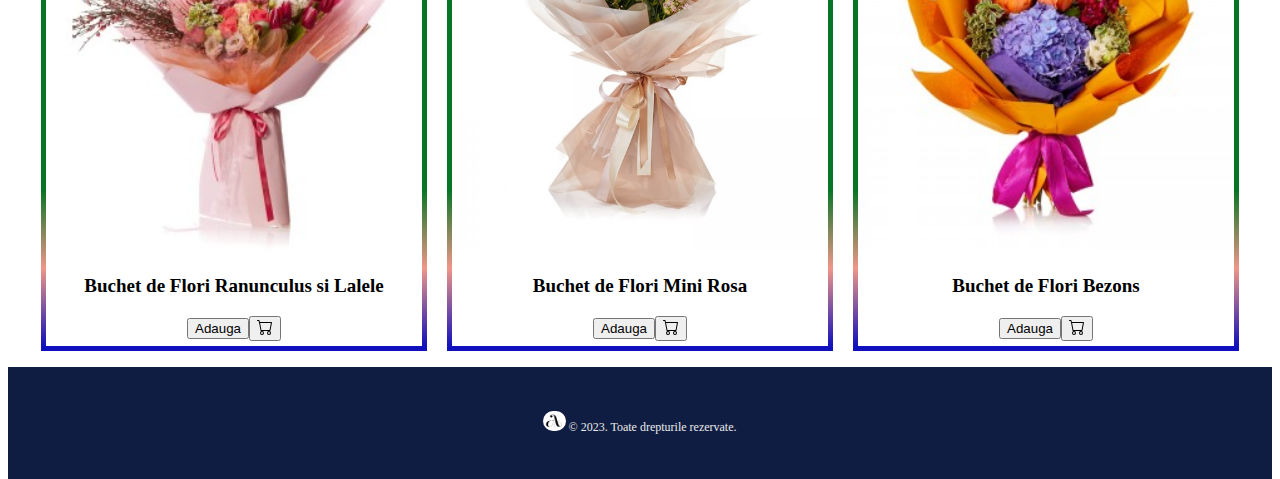
<file: pages/flori.html>
<!DOCTYPE html>
<html lang="en">
  <head>
    <meta charset="UTF-8" />
    <meta name="viewport" content="width=device-width, initial-scale=1.0" />
    <link
      href="https://cdn.jsdelivr.net/npm/bootstrap@5.3.0/dist/css/bootstrap.min.css"
      rel="stylesheet"
      integrity="sha384-9ndCyUaIbzAi2FUVXJi0CjmCapSmO7SnpJef0486qhLnuZ2cdeRhO02iuK6FUUVM"
      crossorigin="anonymous"
    />

    <link
      href="https://fonts.googleapis.com/icon?family=Material+Icons"
      rel="stylesheet"
    />

    <link rel="stylesheet" href="../styles/main.css" />
    <link rel="stylesheet" href="../styles/home.css" />
    <link rel="stylesheet" href="../styles/flori.css" />
    <!--favicon-->
    <link rel="icon" href="../assets/logo.png" />

    <title>Ally</title>
  </head>

  
  <body>
    
    <nav>
      
  
      <div class="custom-container">
        <a href="../index.html" class="logo-link">
          <img class="logo" src="../assets/logo.png" alt="logo" />
        </a>
        <div class="menu-icon-container">
    
          <span class="material-icons menu-icon"> menu </span>
          <input type="checkbox" />
          <ul>
            <li>
              <a href="../pages/flori.html"> Buchete de flori </a>
            </li>
            <li>
              <a href="../pages/registration.php"> Creare Cont </a>
            </li>
            <li class="about-us">
              <a href="../pages/about.html">
                Despre Noi
             
                <span class="material-icons arrow-down-icon">
                  arrow_drop_down
                </span>
              </a>
           
              <div class="submenu">
                <a href="../index.html">Flori</a>
                <a href="../pages/about.html">Despre Noi</a>
              </div>
            </li>
            <li>
              <a href="../pages/contact.html"> Contact </a>
            </li>
          </ul>
        </div>
      </div>
    </nav>
    <section>
      <h1>Buchete de Flori</h1>
      <div class="intro1">
        <p>
          Cautai o florarie online care sa le aiba pe toate? Bine ai venit la 
          <b>ALLY</b>, locul unde creativitatea si talentul floristilor dau
          nastere unor zambete sincere din partea destinatarilor! 
          <p class="color">Descopera selectia de buchete de flori si alege-ti favoritele!</p>
        </p>
      </div>
    </section>
    <section>
      <div class="custom-container buchete-flori-wrapper">
        <article class="buchete-flori p-2">
          <img
            class="flori"
            src="../assets/7.jpg"
            alt="flori"
          />
          <h3 class="mb-4">Buchet de Flori Gerbera si Hortensie</h3>
          <div class="details mb-4">
            <button type="button" class="btn btn-light">Adauga</button>
            <button type="button" class="btn btn-success"><svg xmlns="http://www.w3.org/2000/svg" width="16" height="16" fill="currentColor" class="bi bi-cart" viewBox="0 0 16 16">
                <path d="M0 1.5A.5.5 0 0 1 .5 1H2a.5.5 0 0 1 .485.379L2.89 3H14.5a.5.5 0 0 1 .491.592l-1.5 8A.5.5 0 0 1 13 12H4a.5.5 0 0 1-.491-.408L2.01 3.607 1.61 2H.5a.5.5 0 0 1-.5-.5zM3.102 4l1.313 7h8.17l1.313-7H3.102zM5 12a2 2 0 1 0 0 4 2 2 0 0 0 0-4zm7 0a2 2 0 1 0 0 4 2 2 0 0 0 0-4zm-7 1a1 1 0 1 1 0 2 1 1 0 0 1 0-2zm7 0a1 1 0 1 1 0 2 1 1 0 0 1 0-2z"/>
              </svg></button>
          </div>
          <div class="ending mt-4"></div>
        </article>

        <article class="buchete-flori p-2">
          <img
            class="flori"
            src="../assets/8.jpg"
            alt="flori"
          />
          <h3 class="mb-4">Buchet de Flori Floarea Soarelui</h3>
          <div class="details mb-4">
            <button type="button" class="btn btn-light">Adauga</button>
            <button type="button" class="btn btn-success"><svg xmlns="http://www.w3.org/2000/svg" width="16" height="16" fill="currentColor" class="bi bi-cart" viewBox="0 0 16 16">
                <path d="M0 1.5A.5.5 0 0 1 .5 1H2a.5.5 0 0 1 .485.379L2.89 3H14.5a.5.5 0 0 1 .491.592l-1.5 8A.5.5 0 0 1 13 12H4a.5.5 0 0 1-.491-.408L2.01 3.607 1.61 2H.5a.5.5 0 0 1-.5-.5zM3.102 4l1.313 7h8.17l1.313-7H3.102zM5 12a2 2 0 1 0 0 4 2 2 0 0 0 0-4zm7 0a2 2 0 1 0 0 4 2 2 0 0 0 0-4zm-7 1a1 1 0 1 1 0 2 1 1 0 0 1 0-2zm7 0a1 1 0 1 1 0 2 1 1 0 0 1 0-2z"/>
              </svg></button>
          </div>
          <div class="ending mt-4"></div>
        </article>

        <article class="buchete-flori p-2">
          <img
            class="flori"
            src="../assets/9.jpg"
            alt="flori"
          />
          <h3 class="mb-4">Buchet de Flori Phaleanopsis si Alestroemenia </h3>
          <div class="details mb-4">
            <button type="button" class="btn btn-light">Adauga</button>
            <button type="button" class="btn btn-success"><svg xmlns="http://www.w3.org/2000/svg" width="16" height="16" fill="currentColor" class="bi bi-cart" viewBox="0 0 16 16">
                <path d="M0 1.5A.5.5 0 0 1 .5 1H2a.5.5 0 0 1 .485.379L2.89 3H14.5a.5.5 0 0 1 .491.592l-1.5 8A.5.5 0 0 1 13 12H4a.5.5 0 0 1-.491-.408L2.01 3.607 1.61 2H.5a.5.5 0 0 1-.5-.5zM3.102 4l1.313 7h8.17l1.313-7H3.102zM5 12a2 2 0 1 0 0 4 2 2 0 0 0 0-4zm7 0a2 2 0 1 0 0 4 2 2 0 0 0 0-4zm-7 1a1 1 0 1 1 0 2 1 1 0 0 1 0-2zm7 0a1 1 0 1 1 0 2 1 1 0 0 1 0-2z"/>
              </svg></button>
          <div class="ending mt-4"></div>
        </article>

        <article class="buchete-flori p-2">
          <img
            class="flori"
            src="../assets/10.jpg"
            alt="flori"
          />
          <h3 class="mb-4">Buchet de Flori Saint Joseph</h3>
          <div class="details mb-4">
            <button type="button" class="btn btn-light">Adauga</button>
            <button type="button" class="btn btn-success"><svg xmlns="http://www.w3.org/2000/svg" width="16" height="16" fill="currentColor" class="bi bi-cart" viewBox="0 0 16 16">
                <path d="M0 1.5A.5.5 0 0 1 .5 1H2a.5.5 0 0 1 .485.379L2.89 3H14.5a.5.5 0 0 1 .491.592l-1.5 8A.5.5 0 0 1 13 12H4a.5.5 0 0 1-.491-.408L2.01 3.607 1.61 2H.5a.5.5 0 0 1-.5-.5zM3.102 4l1.313 7h8.17l1.313-7H3.102zM5 12a2 2 0 1 0 0 4 2 2 0 0 0 0-4zm7 0a2 2 0 1 0 0 4 2 2 0 0 0 0-4zm-7 1a1 1 0 1 1 0 2 1 1 0 0 1 0-2zm7 0a1 1 0 1 1 0 2 1 1 0 0 1 0-2z"/>
              </svg></button>
          </div>
          <div class="ending mt-4"></div>
        </article>

        <article class="buchete-flori p-2">
          <img class="flori" src="../assets/11.jpg" alt="flori" />
          <h3 class="mb-4">Buchet de Flori Ranunculus Jasmine</h3>
          <div class="details mb-4">
            <svg xmlns="http://www.w3.org/2000/svg" width="16" height="16" fill="currentColor" class="bi bi-cart" viewBox="0 0 16 16">
              <path d="M0 1.5A.5.5 0 0 1 .5 1H2a.5.5 0 0 1 .485.379L2.89 3H14.5a.5.5 0 0 1 .491.592l-1.5 8A.5.5 0 0 1 13 12H4a.5.5 0 0 1-.491-.408L2.01 3.607 1.61 2H.5a.5.5 0 0 1-.5-.5zM3.102 4l1.313 7h8.17l1.313-7H3.102zM5 12a2 2 0 1 0 0 4 2 2 0 0 0 0-4zm7 0a2 2 0 1 0 0 4 2 2 0 0 0 0-4zm-7 1a1 1 0 1 1 0 2 1 1 0 0 1 0-2zm7 0a1 1 0 1 1 0 2 1 1 0 0 1 0-2z"/>
            </svg>
            <button type="button" class="btn btn-light">Adauga</button>
            <button type="button" class="btn btn-success"><svg xmlns="http://www.w3.org/2000/svg" width="16" height="16" fill="currentColor" class="bi bi-cart" viewBox="0 0 16 16">
                <path d="M0 1.5A.5.5 0 0 1 .5 1H2a.5.5 0 0 1 .485.379L2.89 3H14.5a.5.5 0 0 1 .491.592l-1.5 8A.5.5 0 0 1 13 12H4a.5.5 0 0 1-.491-.408L2.01 3.607 1.61 2H.5a.5.5 0 0 1-.5-.5zM3.102 4l1.313 7h8.17l1.313-7H3.102zM5 12a2 2 0 1 0 0 4 2 2 0 0 0 0-4zm7 0a2 2 0 1 0 0 4 2 2 0 0 0 0-4zm-7 1a1 1 0 1 1 0 2 1 1 0 0 1 0-2zm7 0a1 1 0 1 1 0 2 1 1 0 0 1 0-2z"/>
              </svg></button>
          </div>
          <div class="ending mt-4"></div>
        </article>

        <article class="buchete-flori p-2">
          <img class="flori" src="../assets/12.jpg" alt="flori" />
          <h3 class="mb-3">Buchet de Flori Trandafiri si Viburnum</h3>
          <div class="details mb-4">
            <button type="button" class="btn btn-light">Adauga</button>
            <button type="button" class="btn btn-success"><svg xmlns="http://www.w3.org/2000/svg" width="16" height="16" fill="currentColor" class="bi bi-cart" viewBox="0 0 16 16">
                <path d="M0 1.5A.5.5 0 0 1 .5 1H2a.5.5 0 0 1 .485.379L2.89 3H14.5a.5.5 0 0 1 .491.592l-1.5 8A.5.5 0 0 1 13 12H4a.5.5 0 0 1-.491-.408L2.01 3.607 1.61 2H.5a.5.5 0 0 1-.5-.5zM3.102 4l1.313 7h8.17l1.313-7H3.102zM5 12a2 2 0 1 0 0 4 2 2 0 0 0 0-4zm7 0a2 2 0 1 0 0 4 2 2 0 0 0 0-4zm-7 1a1 1 0 1 1 0 2 1 1 0 0 1 0-2zm7 0a1 1 0 1 1 0 2 1 1 0 0 1 0-2z"/>
              </svg></button>
          </div>
          <div class="ending mt-4"></div>
        </article>
      </div>
      <div class="custom-container buchete-flori-wrapper">
        <article class="buchete-flori p-2">
          <img class="flori" src="../assets/13.jpg" alt="flori" />
          <h3 class="mb-4">Buchet Flori Zambile Albe</h3>
          <div class="details mb-4">
            <button type="button" class="btn btn-light">Adauga</button>
            <button type="button" class="btn btn-success"><svg xmlns="http://www.w3.org/2000/svg" width="16" height="16" fill="currentColor" class="bi bi-cart" viewBox="0 0 16 16">
                <path d="M0 1.5A.5.5 0 0 1 .5 1H2a.5.5 0 0 1 .485.379L2.89 3H14.5a.5.5 0 0 1 .491.592l-1.5 8A.5.5 0 0 1 13 12H4a.5.5 0 0 1-.491-.408L2.01 3.607 1.61 2H.5a.5.5 0 0 1-.5-.5zM3.102 4l1.313 7h8.17l1.313-7H3.102zM5 12a2 2 0 1 0 0 4 2 2 0 0 0 0-4zm7 0a2 2 0 1 0 0 4 2 2 0 0 0 0-4zm-7 1a1 1 0 1 1 0 2 1 1 0 0 1 0-2zm7 0a1 1 0 1 1 0 2 1 1 0 0 1 0-2z"/>
              </svg></button>
          </div>
          <div class="ending mt-4"></div>
        </article>

        <article class="buchete-flori p-2">
          <img class="flori" src="../assets/14.jpg" alt="flori" />
          <h3 class="mb-4">Buchet de Flori Bujori</h3>
          <div class="details mb-4">
            <button type="button" class="btn btn-light">Adauga</button>
            <button type="button" class="btn btn-success"><svg xmlns="http://www.w3.org/2000/svg" width="16" height="16" fill="currentColor" class="bi bi-cart" viewBox="0 0 16 16">
                <path d="M0 1.5A.5.5 0 0 1 .5 1H2a.5.5 0 0 1 .485.379L2.89 3H14.5a.5.5 0 0 1 .491.592l-1.5 8A.5.5 0 0 1 13 12H4a.5.5 0 0 1-.491-.408L2.01 3.607 1.61 2H.5a.5.5 0 0 1-.5-.5zM3.102 4l1.313 7h8.17l1.313-7H3.102zM5 12a2 2 0 1 0 0 4 2 2 0 0 0 0-4zm7 0a2 2 0 1 0 0 4 2 2 0 0 0 0-4zm-7 1a1 1 0 1 1 0 2 1 1 0 0 1 0-2zm7 0a1 1 0 1 1 0 2 1 1 0 0 1 0-2z"/>
              </svg></button>
          </div>
          <div class="ending mt-4"></div>
        </article>

        <article class="buchete-flori p-2">
          <img class="flori" src="../assets/15.jpg" alt="flori" />
          <h3 class="mb-4">Buchet de Flori Bujori si Trandafiri</h3>
          <div class="details mb-4">
            <button type="button" class="btn btn-light">Adauga</button>
            <button type="button" class="btn btn-success"><svg xmlns="http://www.w3.org/2000/svg" width="16" height="16" fill="currentColor" class="bi bi-cart" viewBox="0 0 16 16">
                <path d="M0 1.5A.5.5 0 0 1 .5 1H2a.5.5 0 0 1 .485.379L2.89 3H14.5a.5.5 0 0 1 .491.592l-1.5 8A.5.5 0 0 1 13 12H4a.5.5 0 0 1-.491-.408L2.01 3.607 1.61 2H.5a.5.5 0 0 1-.5-.5zM3.102 4l1.313 7h8.17l1.313-7H3.102zM5 12a2 2 0 1 0 0 4 2 2 0 0 0 0-4zm7 0a2 2 0 1 0 0 4 2 2 0 0 0 0-4zm-7 1a1 1 0 1 1 0 2 1 1 0 0 1 0-2zm7 0a1 1 0 1 1 0 2 1 1 0 0 1 0-2z"/>
              </svg></button>
          </div>
          <div class="ending mt-4"></div>
        </article>

        <article class="buchete-flori p-2">
          <img class="flori" src="../assets/16.jpg" alt="flori" />
          <h3 class="mb-4">Buchet de Flori Bujori</h3>
          <div class="details mb-4">
            <button type="button" class="btn btn-light">Adauga</button>
            <button type="button" class="btn btn-success"><svg xmlns="http://www.w3.org/2000/svg" width="16" height="16" fill="currentColor" class="bi bi-cart" viewBox="0 0 16 16">
                <path d="M0 1.5A.5.5 0 0 1 .5 1H2a.5.5 0 0 1 .485.379L2.89 3H14.5a.5.5 0 0 1 .491.592l-1.5 8A.5.5 0 0 1 13 12H4a.5.5 0 0 1-.491-.408L2.01 3.607 1.61 2H.5a.5.5 0 0 1-.5-.5zM3.102 4l1.313 7h8.17l1.313-7H3.102zM5 12a2 2 0 1 0 0 4 2 2 0 0 0 0-4zm7 0a2 2 0 1 0 0 4 2 2 0 0 0 0-4zm-7 1a1 1 0 1 1 0 2 1 1 0 0 1 0-2zm7 0a1 1 0 1 1 0 2 1 1 0 0 1 0-2z"/>
              </svg></button>
          </div>
          <div class="ending mt-4"></div>
        </article>

        <article class="buchete-flori p-2">
          <img
            class="flori"
            src="../assets/17.jpg"
            alt="flori"
          />
          <h3 class="mb-4">Buchet de Flori Frezii Albe</h3>
          <div class="details mb-4">
            <button type="button" class="btn btn-light">Adauga</button>
            <button type="button" class="btn btn-success"><svg xmlns="http://www.w3.org/2000/svg" width="16" height="16" fill="currentColor" class="bi bi-cart" viewBox="0 0 16 16">
                <path d="M0 1.5A.5.5 0 0 1 .5 1H2a.5.5 0 0 1 .485.379L2.89 3H14.5a.5.5 0 0 1 .491.592l-1.5 8A.5.5 0 0 1 13 12H4a.5.5 0 0 1-.491-.408L2.01 3.607 1.61 2H.5a.5.5 0 0 1-.5-.5zM3.102 4l1.313 7h8.17l1.313-7H3.102zM5 12a2 2 0 1 0 0 4 2 2 0 0 0 0-4zm7 0a2 2 0 1 0 0 4 2 2 0 0 0 0-4zm-7 1a1 1 0 1 1 0 2 1 1 0 0 1 0-2zm7 0a1 1 0 1 1 0 2 1 1 0 0 1 0-2z"/>
              </svg></button>
          </div>
          <div class="ending mt-4"></div>
        </article>

        <article class="buchete-flori p-2">
          <img
            class="flori"
            src="../assets/18.jpg"
            alt="flori"
          />
          <h3 class="mb-3">Buchet de Flori Zambile Mov</h3>
          <div class="details mb-4">
            <button type="button" class="btn btn-light">Adauga</button>
            <button type="button" class="btn btn-success"><svg xmlns="http://www.w3.org/2000/svg" width="16" height="16" fill="currentColor" class="bi bi-cart" viewBox="0 0 16 16">
                <path d="M0 1.5A.5.5 0 0 1 .5 1H2a.5.5 0 0 1 .485.379L2.89 3H14.5a.5.5 0 0 1 .491.592l-1.5 8A.5.5 0 0 1 13 12H4a.5.5 0 0 1-.491-.408L2.01 3.607 1.61 2H.5a.5.5 0 0 1-.5-.5zM3.102 4l1.313 7h8.17l1.313-7H3.102zM5 12a2 2 0 1 0 0 4 2 2 0 0 0 0-4zm7 0a2 2 0 1 0 0 4 2 2 0 0 0 0-4zm-7 1a1 1 0 1 1 0 2 1 1 0 0 1 0-2zm7 0a1 1 0 1 1 0 2 1 1 0 0 1 0-2z"/>
              </svg></button>
          </div>
          <div class="ending mt-4"></div>
        </article>
      </div>
      <div class="custom-container buchete-flori-wrapper">
        <article class="buchete-flori p-2">
          <img
            class="flori"
            src="../assets/19.jpg"
            alt="flori"
          />
          <h3 class="mb-4">Buchet de Flori Zambile si Lalele</h3>
          <div class="details mb-4">
            <button type="button" class="btn btn-light">Adauga</button>
            <button type="button" class="btn btn-success"><svg xmlns="http://www.w3.org/2000/svg" width="16" height="16" fill="currentColor" class="bi bi-cart" viewBox="0 0 16 16">
                <path d="M0 1.5A.5.5 0 0 1 .5 1H2a.5.5 0 0 1 .485.379L2.89 3H14.5a.5.5 0 0 1 .491.592l-1.5 8A.5.5 0 0 1 13 12H4a.5.5 0 0 1-.491-.408L2.01 3.607 1.61 2H.5a.5.5 0 0 1-.5-.5zM3.102 4l1.313 7h8.17l1.313-7H3.102zM5 12a2 2 0 1 0 0 4 2 2 0 0 0 0-4zm7 0a2 2 0 1 0 0 4 2 2 0 0 0 0-4zm-7 1a1 1 0 1 1 0 2 1 1 0 0 1 0-2zm7 0a1 1 0 1 1 0 2 1 1 0 0 1 0-2z"/>
              </svg></button>
          </div>
          <div class="ending mt-4"></div>
        </article>

        <article class="buchete-flori p-2">
          <img
            class="flori"
            src="../assets/14.jpg"
            alt="flori"
          />
          <h3 class="mb-4">Buchet de Flori Lalele albe si Eucalipt</h3>
          <div class="details mb-4">
            <button type="button" class="btn btn-light">Adauga</button>
            <button type="button" class="btn btn-success"><svg xmlns="http://www.w3.org/2000/svg" width="16" height="16" fill="currentColor" class="bi bi-cart" viewBox="0 0 16 16">
                <path d="M0 1.5A.5.5 0 0 1 .5 1H2a.5.5 0 0 1 .485.379L2.89 3H14.5a.5.5 0 0 1 .491.592l-1.5 8A.5.5 0 0 1 13 12H4a.5.5 0 0 1-.491-.408L2.01 3.607 1.61 2H.5a.5.5 0 0 1-.5-.5zM3.102 4l1.313 7h8.17l1.313-7H3.102zM5 12a2 2 0 1 0 0 4 2 2 0 0 0 0-4zm7 0a2 2 0 1 0 0 4 2 2 0 0 0 0-4zm-7 1a1 1 0 1 1 0 2 1 1 0 0 1 0-2zm7 0a1 1 0 1 1 0 2 1 1 0 0 1 0-2z"/>
              </svg></button>
          </div>
          <div class="ending mt-4"></div>
        </article>

        <article class="buchete-flori p-2">
          <img
            class="flori"
            src="../assets/21.jpg"
            alt="flori"
          />
          <h3 class="mb-4">Buchet de Flori Trandafiri Albi si Hortensie Alba</h3>
          <div class="details mb-4">
            <button type="button" class="btn btn-light">Adauga</button>
            <button type="button" class="btn btn-success"><svg xmlns="http://www.w3.org/2000/svg" width="16" height="16" fill="currentColor" class="bi bi-cart" viewBox="0 0 16 16">
                <path d="M0 1.5A.5.5 0 0 1 .5 1H2a.5.5 0 0 1 .485.379L2.89 3H14.5a.5.5 0 0 1 .491.592l-1.5 8A.5.5 0 0 1 13 12H4a.5.5 0 0 1-.491-.408L2.01 3.607 1.61 2H.5a.5.5 0 0 1-.5-.5zM3.102 4l1.313 7h8.17l1.313-7H3.102zM5 12a2 2 0 1 0 0 4 2 2 0 0 0 0-4zm7 0a2 2 0 1 0 0 4 2 2 0 0 0 0-4zm-7 1a1 1 0 1 1 0 2 1 1 0 0 1 0-2zm7 0a1 1 0 1 1 0 2 1 1 0 0 1 0-2z"/>
              </svg></button>
          </div>
          <div class="ending mt-4"></div>
        </article>

        <article class="buchete-flori p-2">
          <img
            class="flori"
            src="../assets/22.jpg"
            alt="flori"
          />
          <h3 class="mb-4">Buchet de Flori Ranunculus si Lalele</h3>
          <div class="details mb-4">
            <button type="button" class="btn btn-light">Adauga</button>
            <button type="button" class="btn btn-success"><svg xmlns="http://www.w3.org/2000/svg" width="16" height="16" fill="currentColor" class="bi bi-cart" viewBox="0 0 16 16">
                <path d="M0 1.5A.5.5 0 0 1 .5 1H2a.5.5 0 0 1 .485.379L2.89 3H14.5a.5.5 0 0 1 .491.592l-1.5 8A.5.5 0 0 1 13 12H4a.5.5 0 0 1-.491-.408L2.01 3.607 1.61 2H.5a.5.5 0 0 1-.5-.5zM3.102 4l1.313 7h8.17l1.313-7H3.102zM5 12a2 2 0 1 0 0 4 2 2 0 0 0 0-4zm7 0a2 2 0 1 0 0 4 2 2 0 0 0 0-4zm-7 1a1 1 0 1 1 0 2 1 1 0 0 1 0-2zm7 0a1 1 0 1 1 0 2 1 1 0 0 1 0-2z"/>
              </svg></button>
          </div>
          <div class="ending mt-4"></div>
        </article>

        <article class="buchete-flori p-2">
          <img
            class="flori"
            src="../assets/2.jpg"
            alt="flori"
          />
          <h3 class="mb-4">Buchet de Flori Mini Rosa</h3>
          <div class="details mb-4">
            <button type="button" class="btn btn-light">Adauga</button>
            <button type="button" class="btn btn-success"><svg xmlns="http://www.w3.org/2000/svg" width="16" height="16" fill="currentColor" class="bi bi-cart" viewBox="0 0 16 16">
                <path d="M0 1.5A.5.5 0 0 1 .5 1H2a.5.5 0 0 1 .485.379L2.89 3H14.5a.5.5 0 0 1 .491.592l-1.5 8A.5.5 0 0 1 13 12H4a.5.5 0 0 1-.491-.408L2.01 3.607 1.61 2H.5a.5.5 0 0 1-.5-.5zM3.102 4l1.313 7h8.17l1.313-7H3.102zM5 12a2 2 0 1 0 0 4 2 2 0 0 0 0-4zm7 0a2 2 0 1 0 0 4 2 2 0 0 0 0-4zm-7 1a1 1 0 1 1 0 2 1 1 0 0 1 0-2zm7 0a1 1 0 1 1 0 2 1 1 0 0 1 0-2z"/>
              </svg></button>
          </div>
          <div class="ending mt-4"></div>
        </article>

        <article class="buchete-flori p-2">
          <img
            class="flori"
            src="../assets/5.jpg"
            alt="flori"
          />
          <h3 class="mb-3">Buchet de Flori Bezons</h3>
          <div class="details mb-4">
            <button type="button" class="btn btn-light">Adauga</button>
            <button type="button" class="btn btn-success"><svg xmlns="http://www.w3.org/2000/svg" width="16" height="16" fill="currentColor" class="bi bi-cart" viewBox="0 0 16 16">
                <path d="M0 1.5A.5.5 0 0 1 .5 1H2a.5.5 0 0 1 .485.379L2.89 3H14.5a.5.5 0 0 1 .491.592l-1.5 8A.5.5 0 0 1 13 12H4a.5.5 0 0 1-.491-.408L2.01 3.607 1.61 2H.5a.5.5 0 0 1-.5-.5zM3.102 4l1.313 7h8.17l1.313-7H3.102zM5 12a2 2 0 1 0 0 4 2 2 0 0 0 0-4zm7 0a2 2 0 1 0 0 4 2 2 0 0 0 0-4zm-7 1a1 1 0 1 1 0 2 1 1 0 0 1 0-2zm7 0a1 1 0 1 1 0 2 1 1 0 0 1 0-2z"/>
              </svg></button>
          </div>
          <div class="ending mt-4"></div>
        </article>
      </div>
    </section>
    <button onclick="topFunction()" id="myBtn" title="Go to top">UP</button>
         <script>
            // Get the button
            let mybutton = document.getElementById("myBtn");
            
            
            window.onscroll = function() {scrollFunction()};
            
            function scrollFunction() {
              if (document.body.scrollTop > 10 || document.documentElement.scrollTop > 10) {
                mybutton.style.display = "block";
              } else {
                mybutton.style.display = "none";
              }
            }
            
            
            function topFunction() {
              document.body.scrollTop = 0;
              document.documentElement.scrollTop = 0;
            }
            </script>
 <footer>
      <div class="custom-container">
        <p>
          <img class="logo1" src="../assets/logo.png" alt="logo">
          
          © 2023. Toate drepturile rezervate.</p>
      </div>
    </footer>
    <script
      src="https://cdn.jsdelivr.net/npm/bootstrap@5.3.0/dist/js/bootstrap.bundle.min.js"
      integrity="sha384-geWF76RCwLtnZ8qwWowPQNguL3RmwHVBC9FhGdlKrxdiJJigb/j/68SIy3Te4Bkz"
      crossorigin="anonymous"
    ></script>
  </body>
</html>
</file>
<file: styles/main.css>
/* fisierul principal de css, va fi mostenit de celelalte fisiere */
:root {
  --text-primary: #101d42;
  --text-secondary: #fbb44c;
  --text-dark: #2b2922;
  --text-light: #eaeaea;
  --text-white: #ffffff;

  --bg-primary: #141e4c;
  --bg-secondary: #dfedf5;
  --bg-dark: #101d42;
  --bg-light: #ffffff;

  --button-color: #2bb686;

  --fs-large: 1rem;
  --fs-medium: 0.875rem;
  --fs-small: 0.75rem;

  --spacing-xl: 2.625rem;
  --spacing-large: 1.75rem;
  --spacing-medium: 1rem;
  --spacing-small: 0.5rem;
  --spacing-tiny: 0.25rem;

  --mobile-logo-height: 45px;
}

ul {
  list-style-type: none;
  margin: 0;
  padding: 0;
}

a {
  display: block;
  text-decoration: none;
}

/* reusable class */
.custom-container {
  max-width: 1200px;
  min-width: 320px;

  margin: auto;

  padding: var(--spacing-medium);
}

.divider {
  width: 200px;
  height: 3px;
  background-color: var(--button-color);
  margin: 10px 0px;
  display: inline-block;
}

/* page layout */
body {
  display: flex;
  flex-direction: column;

  min-height: 100vh;
}

main {
  flex-grow: 1;
}

/* nav styling (will be in main.css because we want to have the same styling on all pages) */
nav {
  position: fixed;
  top: 0;

  width: 100%;

  background-color: var(--bg-primary);

  z-index: 2;
}

nav .custom-container {
  display: flex;
  justify-content: space-between;
  align-items: center;
}

nav .logo-link {
  padding: 0;
}
.logo{
  border-radius: 30px;
}
.logo1{
  border-radius: 30px;
  width: auto;
  height: 20px;
}
nav img {
  width: auto;
  height: 60px;
}

/* Meniul si checkbox-ul sunt necesare doar pentru versiunea de mobile. */
nav .menu-icon {
  color: var(--text-light);
  display: none;
}

nav input[type="checkbox"] {
  display: none;
}

nav ul {
  display: flex;
}

nav li {
  position: relative;
}

nav a {
  font-size: var(--fs-small);
  /* Transformam textul sa contina doar majuscule.*/
  text-transform: uppercase;

  color: var(--text-light);

  padding: var(--spacing-medium);
}

nav .arrow-down-icon {
  font-size: var(--fs-large);

  /* Daca nu specificam top, left, right sau bottom, elementul va fi pozitionat automat, iar in acest caz il pozitioneaza fix cum trebuie. */
  position: absolute;
}

nav a:hover {
  color: var(--text-secondary);
}

nav .submenu {
  /* Initial, submeniul nu este afisat. Afisarea sa se face la hover pe parinte. */
  display: none;

  position: absolute;
  top: calc(100% - var(--spacing-small));
  left: var(--spacing-medium);

  width: 10rem;
  padding: var(--spacing-tiny) 0;

  background-color: var(--bg-dark);

  z-index: 3;
}

nav .submenu a {
  padding: var(--spacing-tiny) var(--spacing-small);
}

/* Atentie la acest selector! display: block se aplica pe elementul cu clasa submenu, doar atunci cand parintele cu clasa about us are hover! */
nav .about-us:hover .submenu {
  display: block;
}
.buchete-flori{
  --angle: 0deg;
  border-width: 5px;
  border-style: dotted;
  
  border-image-source: linear-gradient(
    var(--angle),
    #0f0fbd,
    #ef9687,
    #067524 10rem
  );
  border-image-slice: 1;
  height: 500px;
  width: 450px;
  animation: 5s rotate linear infinite;
}

@keyframes rotate {
  to {
    --angle: 360deg;
  }
}
@property --angle {
  syntax: "<angle>";
  initial-value: 0deg;
  inherits: false;
}

@layer base {
  body {
    
    height: 100vh;
  }
}

/* Stilizarea pentru mobile */
@media (max-width: 768px) {
  nav img {
    height: var(--mobile-logo-height);
  }

  /* Ascundem link-urile si afisam iconita de meniu, la pachet cu checkbox-ul.
    De asemenea, ascundem submeniul (intrucat am avea nevoie de JS ca sa-l facem pe mobil) si iconita ce indica prezenta lui. */
  nav ul {
    display: none;
  }

  nav .menu-icon {
    display: block;
  }

  nav .arrow-down-icon {
    display: none;
  }

  nav .about-us:hover .submenu {
    display: none;
  }

  nav .menu-icon-container {
    position: relative;
  }

  /* Un nou tip de selector: sleectam input-ul care are ca atribut type="checkbox." */
  nav input[type="checkbox"] {
    /* Pe mobil checkbox-ul trebuie sa fie prezent pe ecran. */
    display: block;

    /* Practic, punem checkbox-ul deasupra iconitei de meniu. */
    position: absolute;
    top: 0;
    left: 0;

    height: 100%;
    width: 100%;

    /* Atentie, opacity 0 doar ascunde vizual elementul, ele inca este prezent pe ecran.*/
    opacity: 0;

    margin: 0;

    /* Schimbam afisajul cursorului mouse-ului. */
    cursor: pointer;
  }

  /* Doua tipuri noi de selector:
    1. input:checked => elementul este stilizat doar daca checkbox-ul se afla in starea checked.
    2. input:checked ~ ul => aplica CSS-ul doar pe FRATII (de acelasi nivel) lui input:checked aflati SUB el ca ordine. Evident, doar fratii care sunt ul. */
  nav input[type="checkbox"]:checked ~ ul {
    display: block;
    width: 100%;

    /* Cand vrem sa ne pozitionam absolut la viewport, folosim position: fixed. Position: absolute s-ar pozitiona fata de primul element relativ, ceea ce nu ne-ar ajuta. */
    position: fixed;
    /* Unde se afiseaza meniul extins pe mobil? Pai imediat sub nav. Cum calculam cat are nav-ul? Dimensiunea logo-ului + padding. */
    top: calc(var(--mobile-logo-height) + 2 * var(--spacing-medium));
    left: 0;

    background-color: var(--bg-dark);
  }
  section{
    display: block;
    width: 80%;
  }
}

/* Footer */
footer {
  background-color: var(--bg-dark);
}

footer p {
  font-size: var(--fs-small);
  text-align: center;

  color: var(--text-light);

  padding: var(--spacing-medium) 0;
}
</file>
<file: styles/home.css>
/* css for home page */

#intro {
  background-color: white;
}


.img-fluid {
  height: auto;
  width: 400px;
  margin-top: 150px;
}
.flori {
  height: auto;
  width: 100%;
}
.color {
  color: rgb(217, 7, 7);
}
/* .btn {
  box-shadow: 0 8px 16px 0 rgba(0, 0, 0, 0.2), 0 6px 20px 0 rgba(0, 0, 0, 0.19);
} */
.buchete-flori-wrapper {
  display: flex;
  flex-wrap: wrap;
  gap: 20px;
  align-items: center;
  justify-content: center;
}

.buchete-flori {
  flex: 0 1 calc(33% - 20px);
}

.buchete-flori.ending {
  height: 4px;
  width: 100%;
  /* background-color: var(--button-color); */
}

.details {
  display: flex;
  align-items: center;
  justify-content: center;
}



@media (max-width: 992px) {
  .buchete-flori {
    flex: 0 1 calc(50% - 20px);
  }
}

@media (max-width: 768px) {
  .buchete-flori {
    flex: 0 1 100%;
  }
}
</file>
<file: styles/about.css>
.spa{
  margin-top: 200px;
  margin-bottom: 100px;
  margin-left: 350px;
  font-size: 20px;
  color: rgb(16, 122, 16);

}

@import "compass/css3";

@import url(https://fonts.googleapis.com/css?family=Finger+Paint);


span {
  display: inline-block;
  text-shadow: 0 0 0 rgb(212, 34, 170);
  animation: smoky 5s 3s both;
}

span:nth-child(even){
  animation-name: smoky-mirror;
}

@keyframes smoky {
  60% {
    text-shadow: 0 0 40px rgb(230, 18, 208);
  }
  to {
    transform:
      translate3d(15rem,-8rem,0)
      rotate(-40deg)
      skewX(70deg)
      scale(1.5);
    text-shadow: 0 0 20px whitesmoke;
    opacity: 0;
  }
}

@keyframes smoky-mirror {
  60% {
    text-shadow: 0 0 40px whitesmoke; }
  to {
    transform:
      translate3d(18rem,-8rem,0)
      rotate(-40deg) 
      skewX(-70deg)
      scale(2);
     text-shadow: 0 0 20px whitesmoke;
    opacity: 0;
  }
}

/* @for $item from 1 through 21 {
  span:nth-of-type(#{$item}){ 
    animation-delay: #{(3 + ($item/10))}s; 
  }
}  */

.pot{
  padding: 0px 70px;
}

.fll{
  padding: 0 100px;
  /* box-shadow: 3px 3px rgb(241, 217, 217), -1em 0 .4em  rgb(16, 122, 16);
   */
}


.flori{
     margin-top: 100px;
    
}
.fl{
   
   width: auto;
   height: 60px;
   font-size: 15px;
   
 
}
.onn{
    margin-top: 50px;
    padding: 30px 20px;
   display: flex;

}

@media (max-width: 992px) {
  nav {
    flex: 0 1 100%
  }
}

@media (max-width: 768px) {
  section {
    flex: 0 1 100%;
  }
}
@media (max-width: 768px) {
  footer {
    flex: 0 1 100%;
  }
}
</file>
<file: styles/contact.css>
.container{
  display: flex;
  justify-content: space-between;
  align-items: center;
  

}
.contact {
  margin-top: 140px;

  
}
.pcontact {
  border: 1px solid black;
  margin-top: 30px;
  padding: 20px;
  border-radius: 3em 0;
  box-shadow: 0 8px 16px 0 rgba(0, 0, 0, 0.2), 0 6px 20px 0 rgba(0, 0, 0, 0.19);
  cursor: pointer;
}
h3 {
 
  background: -webkit-linear-gradient(rgb(8, 88, 86), rgb(211, 243, 244));
  width: 400px;
  height: 60px;
  align-items: center;
  justify-content: center;
  display: flex;
  border-radius: 5px;
  cursor: pointer;
margin-left: 430px;
   box-shadow: 0 8px 16px 0 rgba(0, 0, 0, 0.2), 0 6px 20px 0 rgba(0, 0, 0, 0.19);
   border-radius: 3em 0;
}
h3:hover {
  color: white;
  text-shadow: 0 8px 16px 0 rgba(0, 0, 0, 0.2), 0 6px 20px 0 rgba(0, 0, 0, 0.19);
}

.separator {
  height: 2px;
  width: 400px;
  /* background-color: black; */
  
}
.separator:hover {
  background-color:#009688;
}
.insta ul li{
  display: inline-block;
  padding: 0px 25px;
  /* display: flex;
  justify-content: space-between;
  align-items: center;
  padding: 30px 10%; */
  box-shadow: 0 8px 16px 0 rgba(0, 0, 0, 0.2), 0 6px 20px 0 rgba(0, 0, 0, 0.19);
  margin-left: 50px;
  margin-top: 20px;
 

} 
.insta ul li :hover{
 color: #009688;
}
.comm{
 margin-top: 240px;
}

.comm::after {
  content: "";
  height: 5px;
  width: 0%;
  /* trebuie sa se agate de un parinte/trebuie sa aiba position relative */
  position: absolute;
  left: 0;
  bottom: -5px;
  transition: 0.19s;
}
.comm:hover::after {
  width: 100%;
}
.partners-wrapper {
  justify-content: space-around;
  display: flex;
  align-items: center;
  flex-wrap: wrap;
  column-gap: 50px;
}
.partner {
  flex: 0 1 100px; /* nu cresti mai mult 100px flex shrink 1 dar poti sa scazi cand numai ai loc */
  height: auto;
  margin-right: var(--spacing-xl);
  margin-left: var(--spacing-xl);
  margin-bottom: var(--spacing-medium);
}
.partner img {
  filter: grayscale(100%);
  width: 100%;
  transition: all 0.3s ease;
}
.partner img:hover {
  filter: grayscale(0);
}
.bi {
  box-shadow: 0 8px 16px 0 rgba(0, 0, 0, 0.2), 0 6px 20px 0 rgba(0, 0, 0, 0.19);
}
@media  (max-width: 600px) {
 .container {
    display:block;
    
  }
  h3{
    display: none;
  }
}
</file>
<file: styles/flori.css>
.into1{
    display: flex;
    position:relative
}
h1{
    margin-top:250px;
    align-items: center;
    justify-content: center;
    display: flex;
    font-family:Arial, Helvetica, sans-serif;
    position: relative;
    
}
p{
   padding: 20px;
   font-size: 22px;
}
h3{
    font-size: 19px;
    justify-content: center;
    align-items: center;
    display: flex;
   
}
.fl{
    width:auto;
    height: 70px;
   
}

.color{
    margin-top: -50px;
     justify-content: center;
    align-items: center;
    display: flex;
    color: white;
    text-shadow: 1px 1px 2px black, 0 0 25px #0537bf, 0 0 5px  #0537bf;
   
}
.buchete-flori{
  --angle: 0deg;
  border-width: 5px;
  border-style: dotted;
  
  border-image-source: linear-gradient(
    var(--angle),
    #0f0fbd,
    #ef9687,
    #067524 10rem
  );
  border-image-slice: 1;
  height: 470px;
  width: 450px;
  animation: 5s rotate linear infinite;
}

@keyframes rotate {
  to {
    --angle: 360deg;
  }
}
@property --angle {
  syntax: "<angle>";
  initial-value: 0deg;
  inherits: false;
}

@layer base {
  body {
    
   
    height: 100vh;
  }
}

   #myBtn {
  display: none;
  position: fixed;
  bottom: 20px;
  right: 30px;
  z-index: 99;
  font-size: 18px;
  border: none;
  outline: none;
  background-color: rgb(239, 179, 179);
  color: white;
  cursor: pointer;
  padding: 15px;
  border-radius: 19px;
   padding: 0 10px;
  }
       
  #myBtn:hover {
  background-color:rgb(36, 33, 33);
 }

@media (max-width: 992px) {
  .buchete-flori {
    flex: 0 1 calc(50% - 20px);
  }
}

@media (max-width: 768px) {
  .buchete-flori {
    flex: 0 1 100%;
  }
}
</file>
